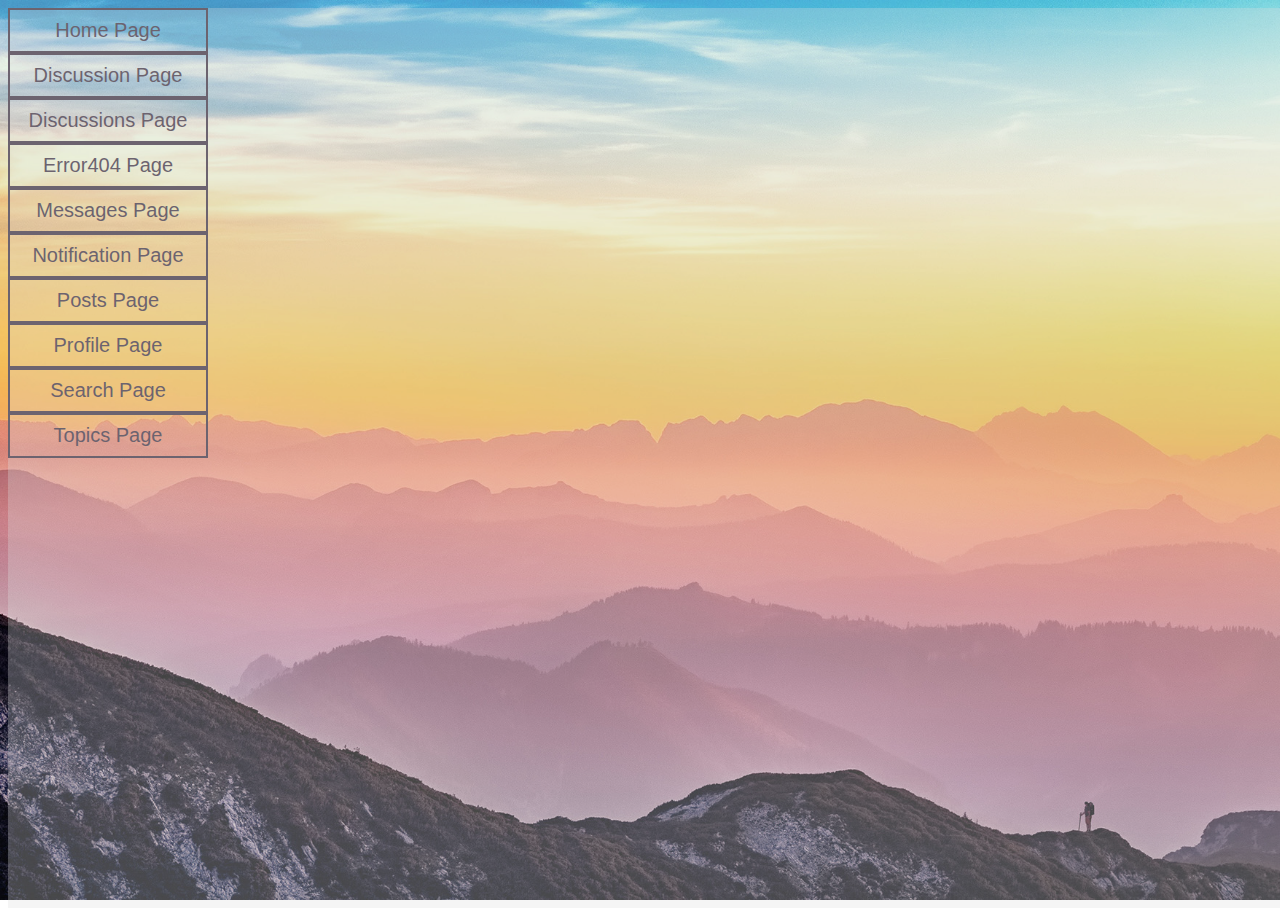
<file: index.html>
<!DOCTYPE html>
<html>
<head>
	<meta charset="UTF-8">
	<meta name="viewport" content="width=device-width, initial-scale=1, shrink-to-fit=no">
	<title>Catalog</title>
	<link href="https://fonts.googleapis.com/css?family=Raleway" rel="stylesheet">
	<link rel="stylesheet" href="https://maxcdn.bootstrapcdn.com/bootstrap/4.0.0-beta.2/css/bootstrap.min.css" integrity="sha384-PsH8R72JQ3SOdhVi3uxftmaW6Vc51MKb0q5P2rRUpPvrszuE4W1povHYgTpBfshb" crossorigin="anonymous">
	<link rel="stylesheet" href="css/style.css">
</head>
<body class="py-sm-0 py-5">
	<div class="overlay"></div>
	<div class="container h-100">
		<div class="row text-center h-100">
			<div class="col m-auto">
				<div class="row">
					<div class="col-md-4 col-sm-12 mb-3">
						<a href="home/index.html" target="_blank">
							<button class="btn">Home Page</button>
						</a>
					</div>
					<div class="col-md-4 col-sm-6 mb-md-3 mb-3">
						<a href="home/pages/discussion/index.html" target="_blank">
							<button class="btn">Discussion Page</button>
						</a>
					</div>
					<div class="col-md-4 col-sm-6 mb-md-3 mb-3">
						<a href="home/pages/discussions/index.html" target="_blank">
							<button class="btn">Discussions Page</button>
						</a>
					</div>
					<div class="col-md-4 col-sm-6 mb-md-3 mb-3">
						<a href="home/pages/error404/index.html" target="_blank">
							<button class="btn">Error404 Page</button>
						</a>
					</div>
					<div class="col-md-4 col-sm-6 mb-md-3 mb-3">
						<a href="home/pages/messages/index.html" target="_blank">
							<button class="btn">Messages Page</button>
						</a>
					</div>
					<div class="col-md-4 col-sm-6 mb-md-3 mb-3">
						<a href="home/pages/notification/index.html" target="_blank">
							<button class="btn">Notification Page</button>
						</a>
					</div>
					<div class="col-md-4 col-sm-6 mb-md-3 mb-3">
						<a href="home/pages/posts/index.html" target="_blank">
							<button class="btn">Posts Page</button>
						</a>
					</div>
					<div class="col-md-4 col-sm-6 mb-md-3 mb-3">
						<a href="home/pages/profile/index.html" target="_blank">
							<button class="btn">Profile Page</button>
						</a>
					</div>
					<div class="col-md-4 col-sm-6 mb-3">
						<a href="home/pages/search/index.html" target="_blank">
							<button class="btn">Search Page</button>
						</a>
					</div>
					<div class="col-md-4 col-sm-6 m-auto">
						<a href="home/pages/topics/index.html" target="_blank">
							<button class="btn">Topics Page</button>
						</a>
					</div>
				</div>
			</div>
		</div>
	</div>
	<script src="https://code.jquery.com/jquery-3.2.1.slim.min.js" integrity="sha384-KJ3o2DKtIkvYIK3UENzmM7KCkRr/rE9/Qpg6aAZGJwFDMVNA/GpGFF93hXpG5KkN" crossorigin="anonymous"></script>
	<script src="https://cdnjs.cloudflare.com/ajax/libs/popper.js/1.12.3/umd/popper.min.js" integrity="sha384-vFJXuSJphROIrBnz7yo7oB41mKfc8JzQZiCq4NCceLEaO4IHwicKwpJf9c9IpFgh" crossorigin="anonymous"></script>
	<script src="https://maxcdn.bootstrapcdn.com/bootstrap/4.0.0-beta.2/js/bootstrap.min.js" integrity="sha384-alpBpkh1PFOepccYVYDB4do5UnbKysX5WZXm3XxPqe5iKTfUKjNkCk9SaVuEZflJ" crossorigin="anonymous"></script>
</body>
</html>
</file>
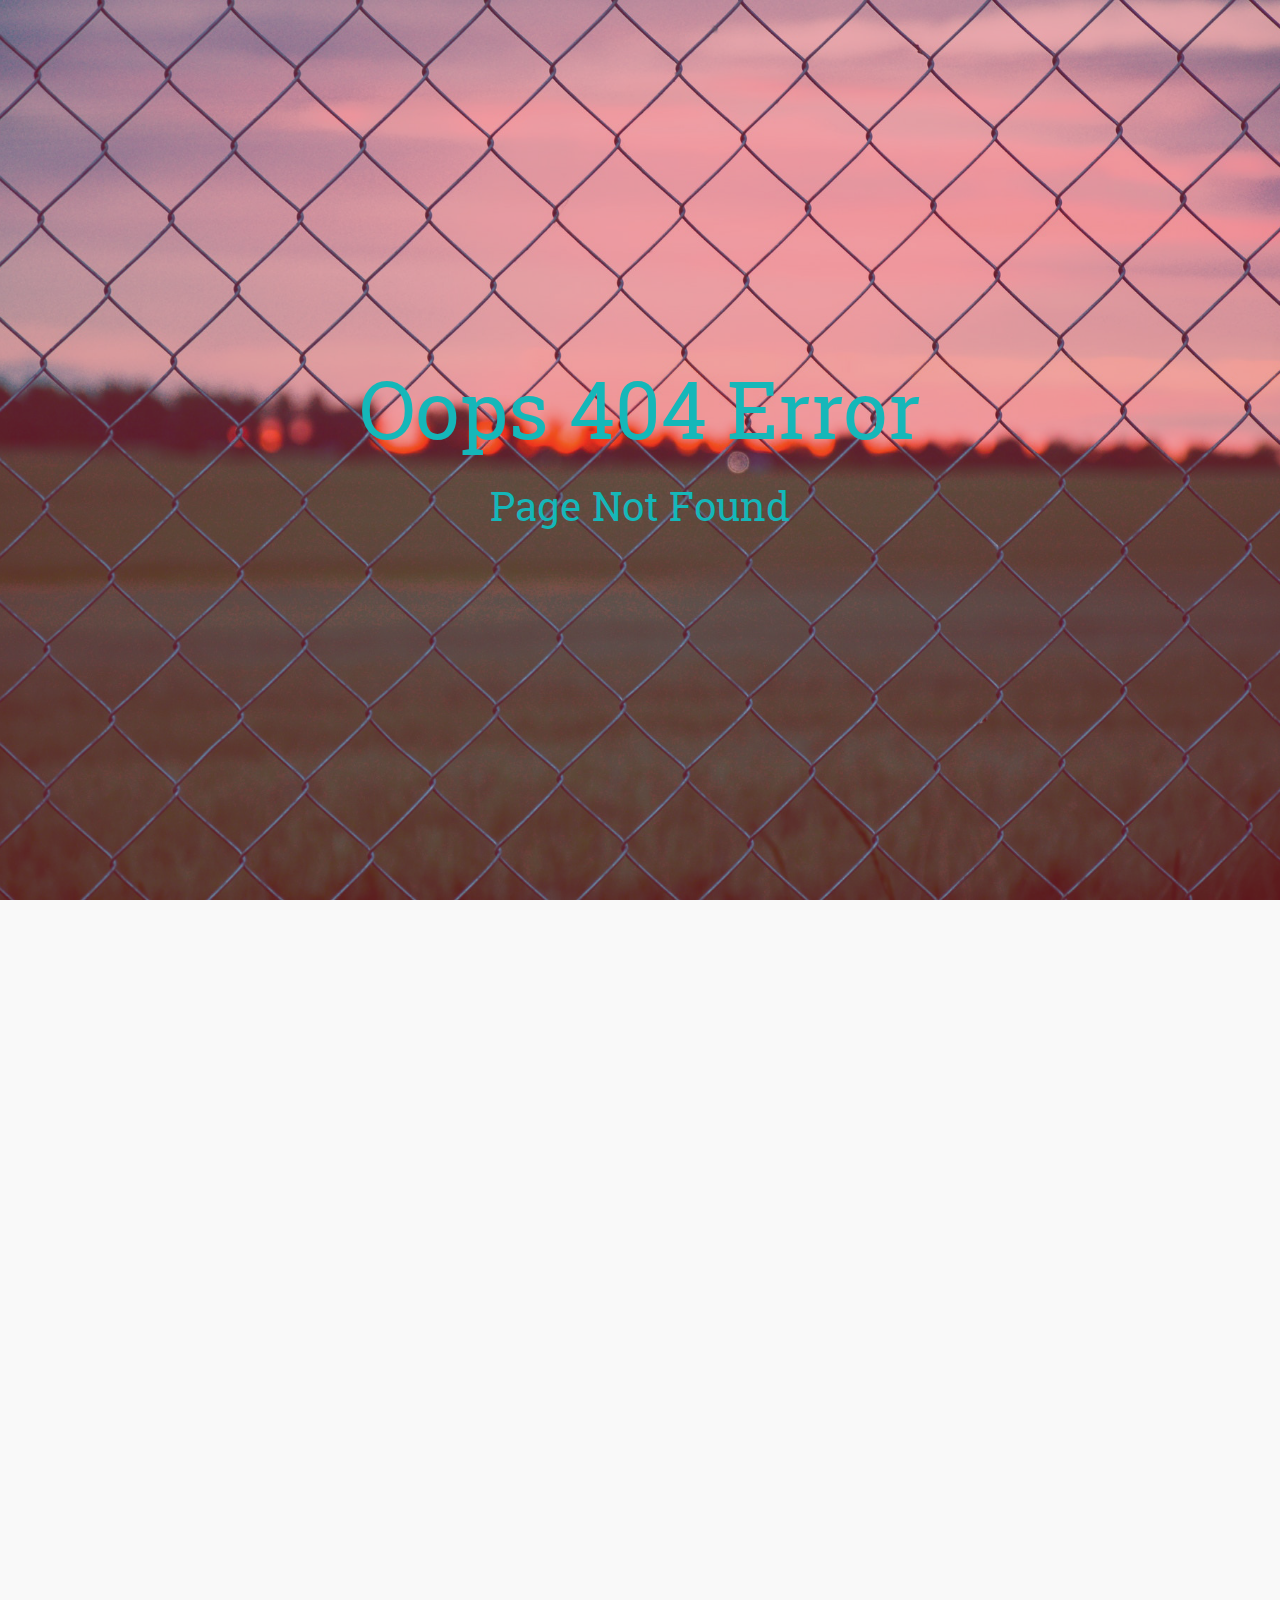
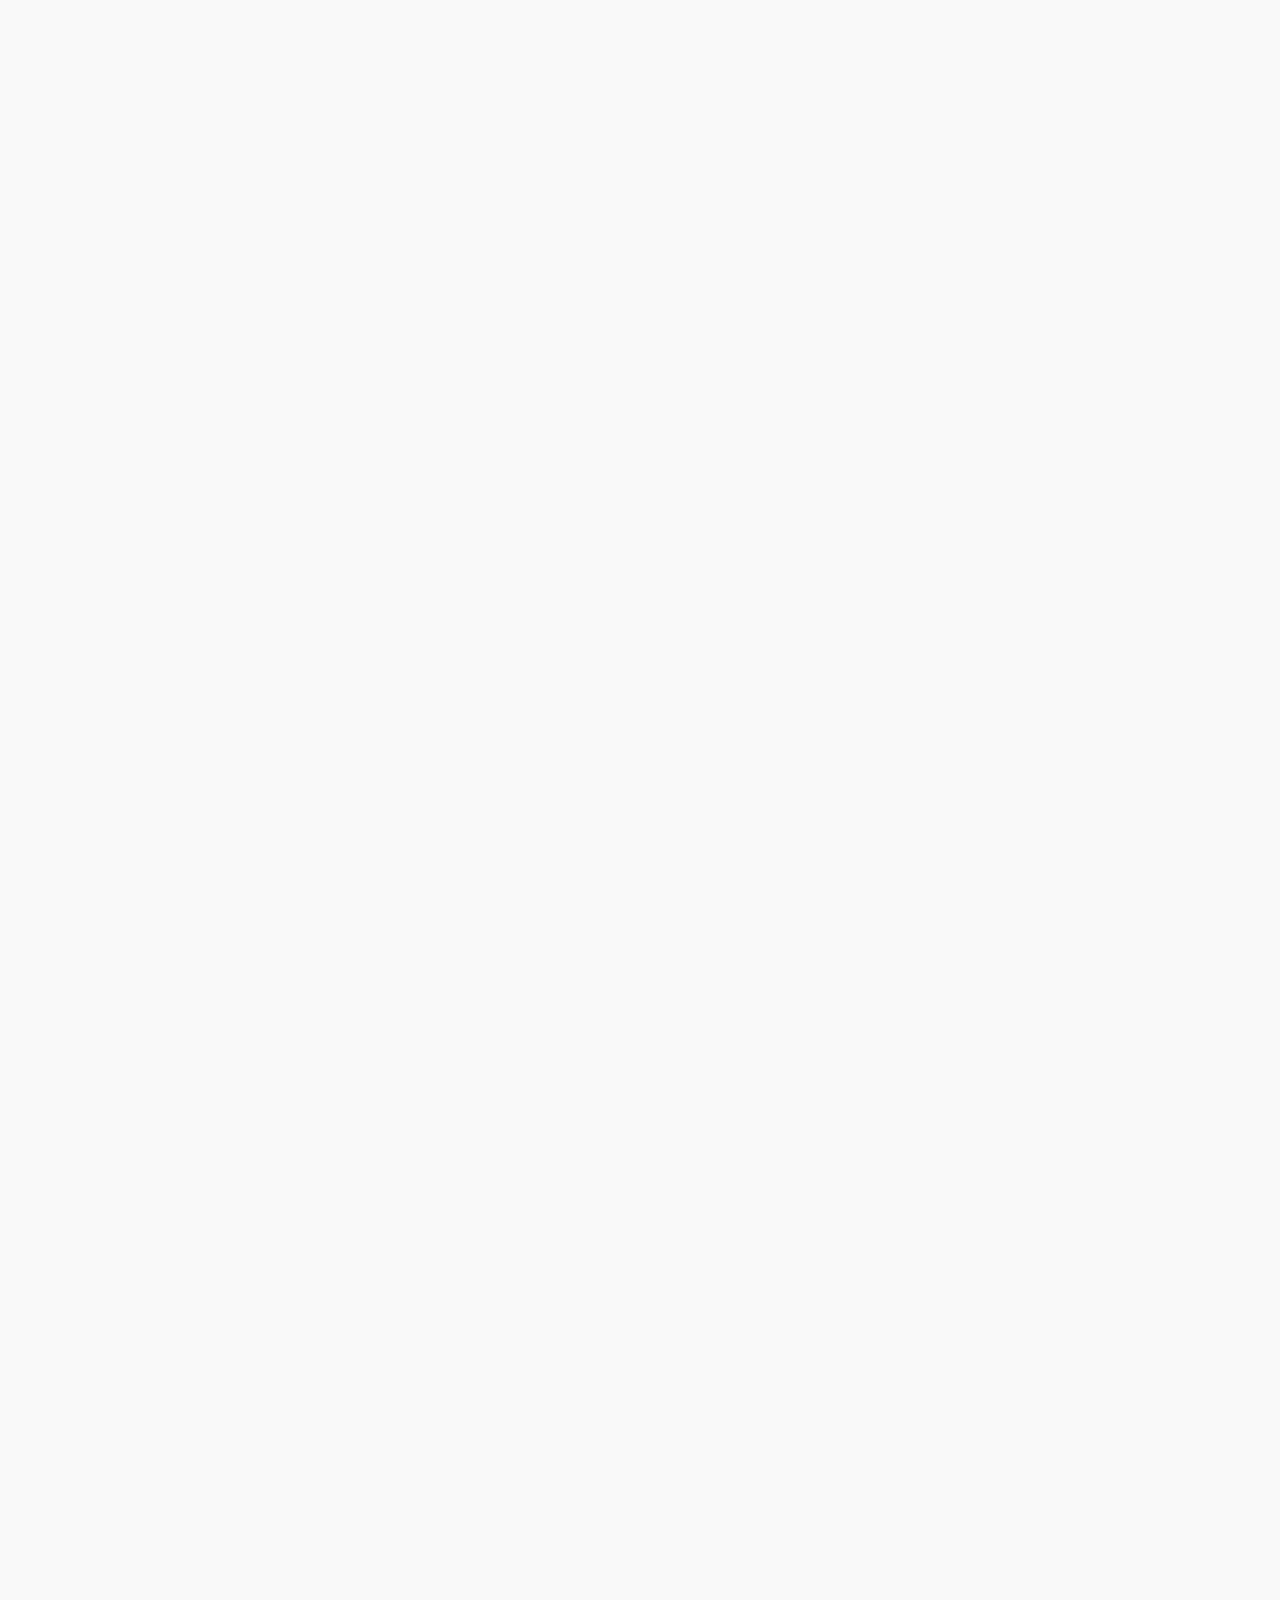
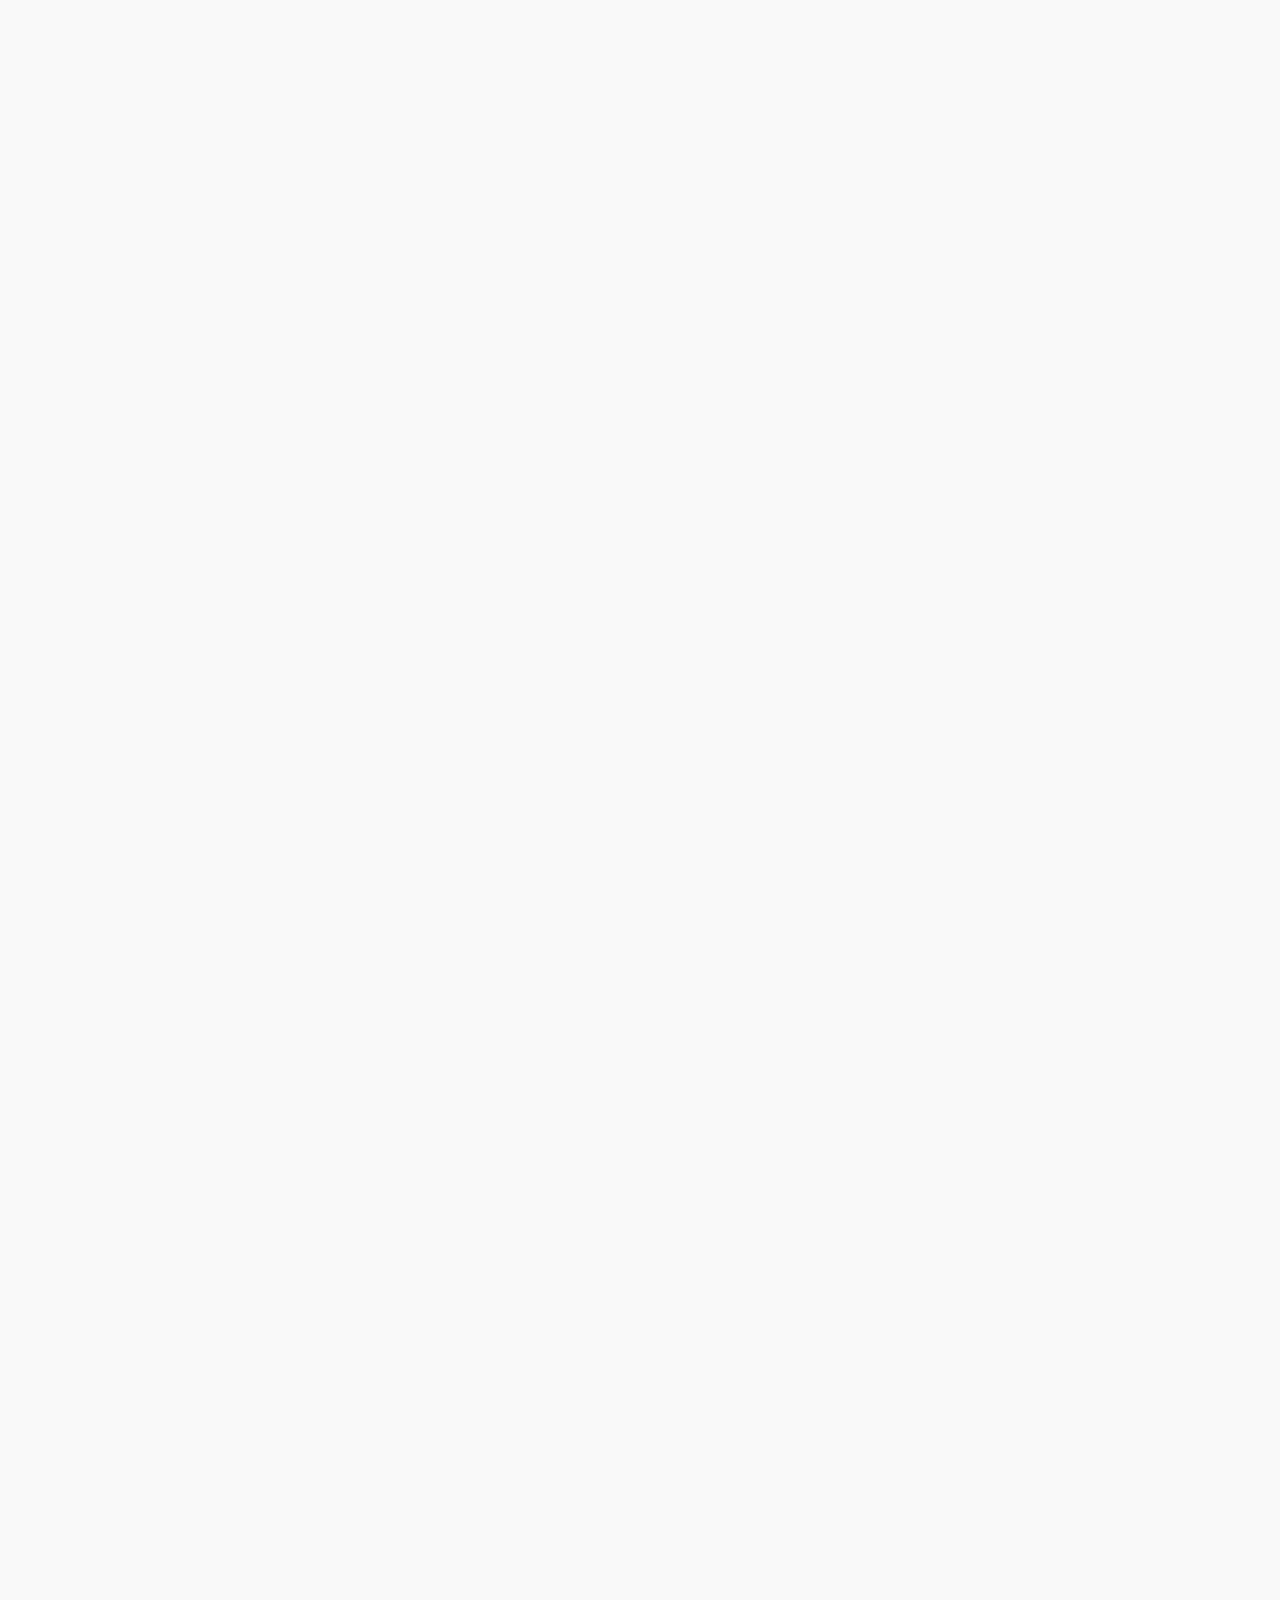
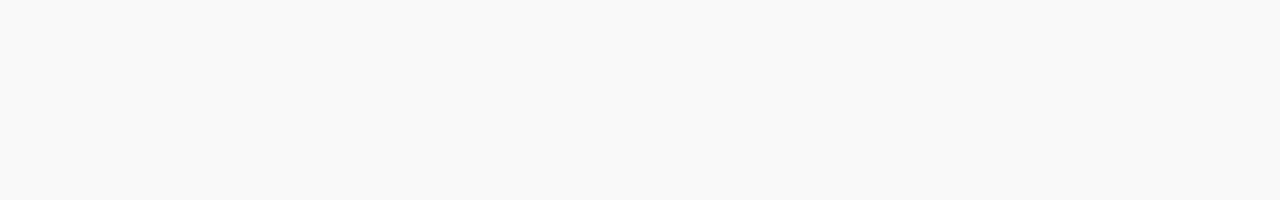
<file: home/pages/error404/index.html>
<!-- Version 1.3  Start 1-10-2017-->

<!DOCTYPE html>
<html lang="en" xmlns="http://www.w3.org/1999/html">
<head>
	<!-- Required meta tags -->
	<meta charset="utf-8">
	<meta name="viewport" content="width=device-width, initial-scale=1, shrink-to-fit=no">
	<title>Error 404</title>
	<link rel="stylesheet" href="../../css/bootstrap-reboot.min.css">
	<link rel="stylesheet" href="../../css/bootstrap-grid.min.css">
	<link rel="stylesheet" href="../../css/bootstrap.min.css">
	<link rel="stylesheet" href="../../css/font-awesome.min.css">
	<link rel="stylesheet" href="../../css/style.css">
</head>
<body>

	<section class="error404">
		<div class="card-img-overlay">
			<div class="row h-100">
				<div class="col m-auto text-center">
					<h1>Oops 404 Error</h1>
					<h2>Page Not Found</h2>
				</div>
			</div>
		</div>
	</section>

	<!-- Start Script -->
	<script src="../../js/jquery-3.2.1.js"></script>
	<script src="../../js/jquery-ui.min.js"></script>
	<script src="../../js/jquery.sticky.js"></script>
	<script src="https://cdnjs.cloudflare.com/ajax/libs/popper.js/1.12.3/umd/popper.min.js"></script>
	<script src="../../js/bootstrap.js"></script>
	<script src="../../js/plugins.js"></script>
	<!-- End Script -->
</body>
</html>
</file>
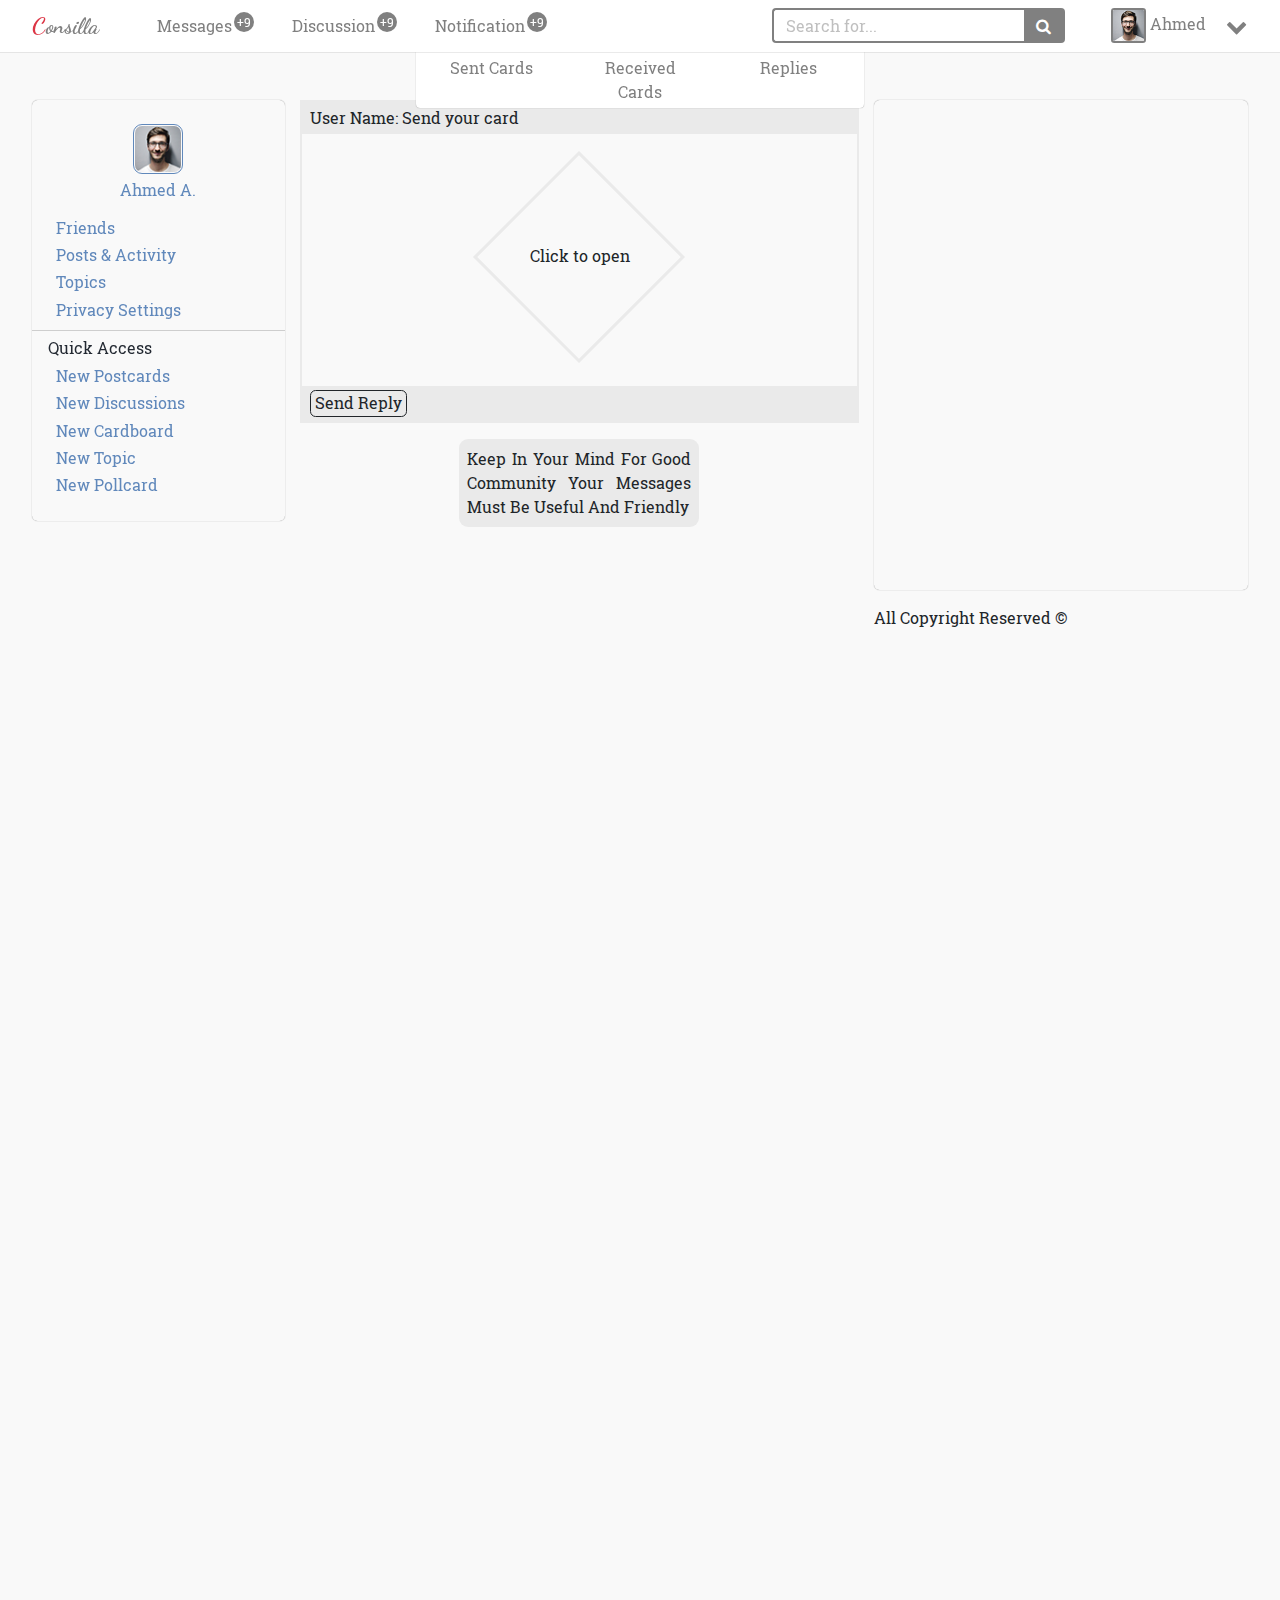
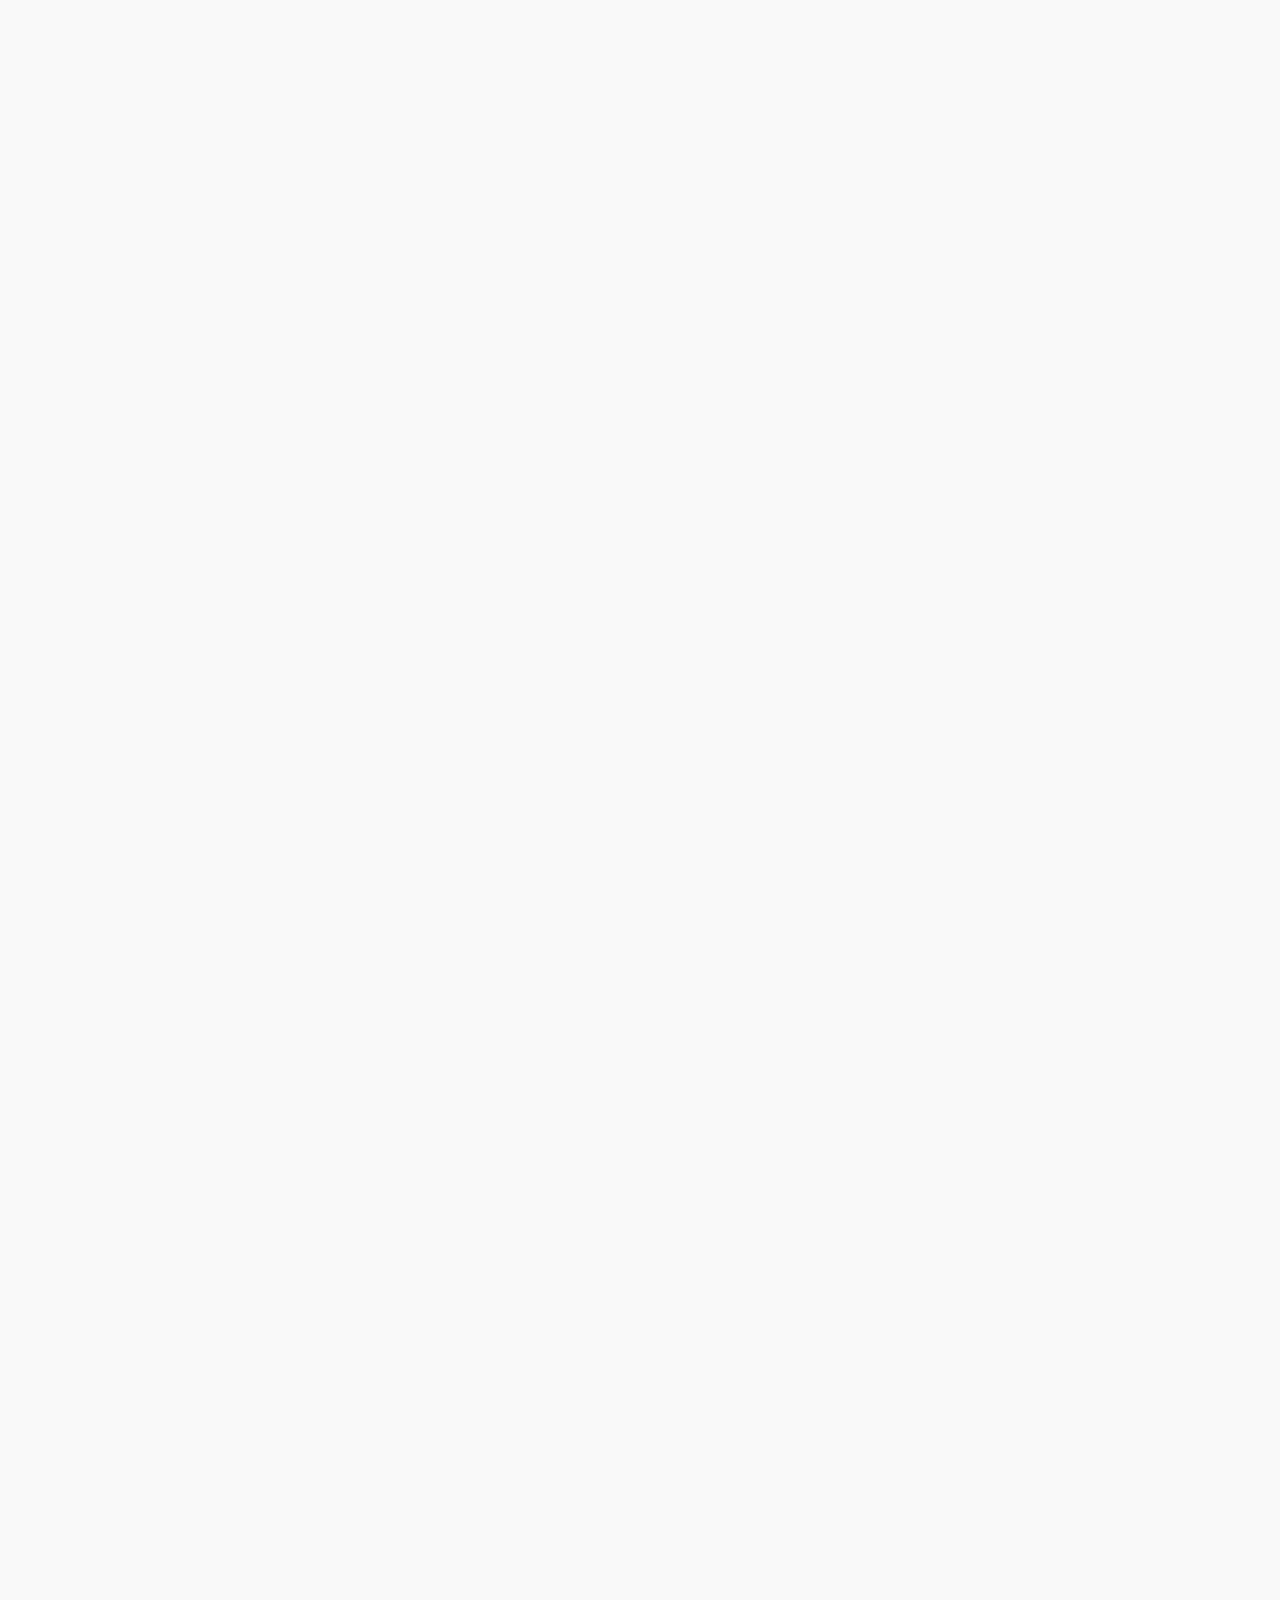
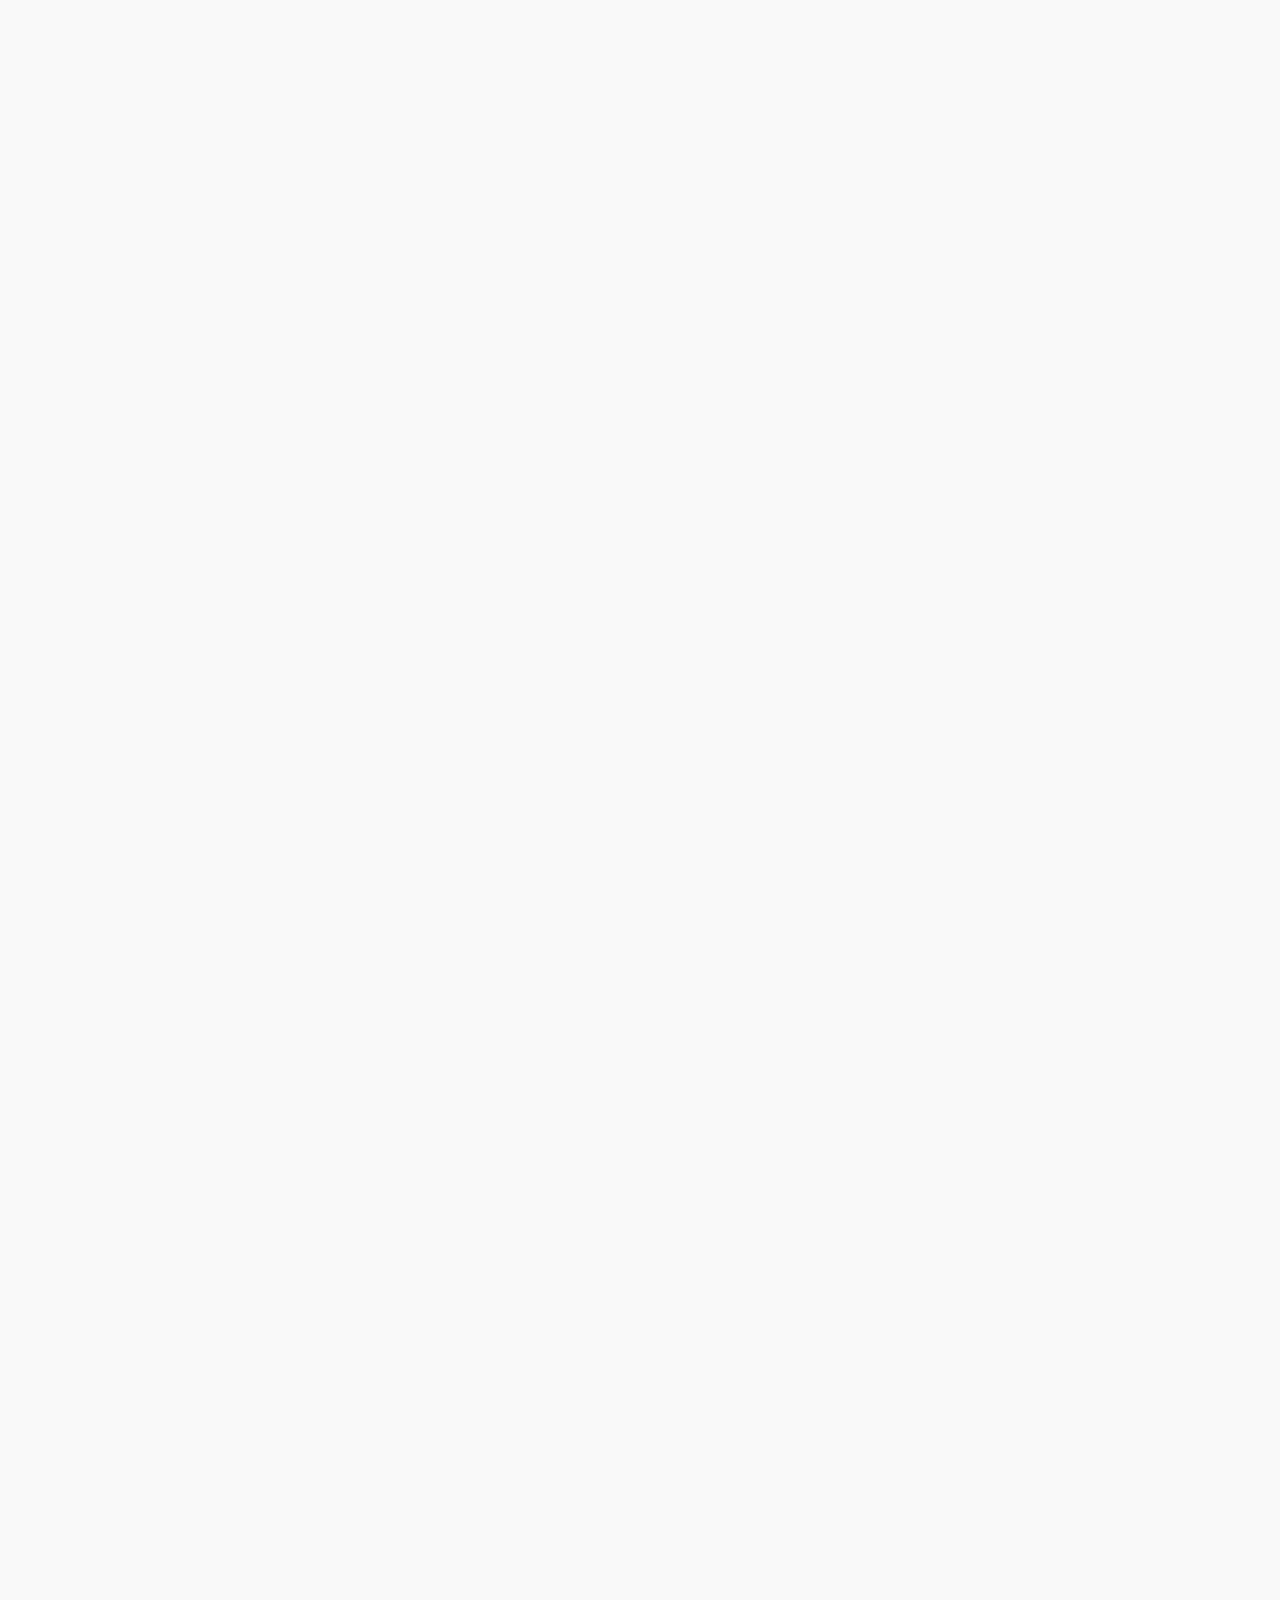
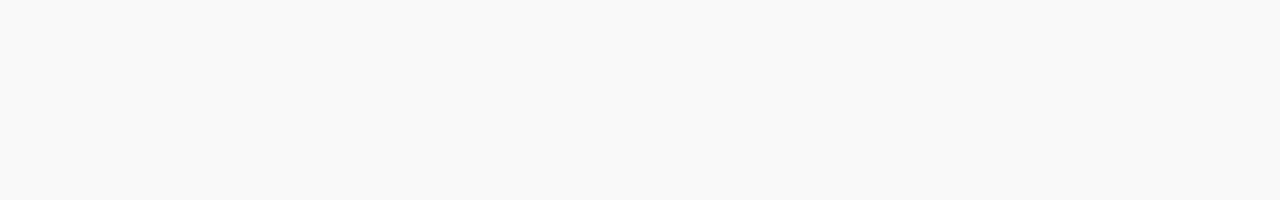
<file: home/pages/messages/index.html>
<!-- Version 1.3  Start 1-10-2017-->

<!DOCTYPE html>
<html lang="en" xmlns="http://www.w3.org/1999/html">
<head>
	<!-- Required meta tags -->
	<meta charset="utf-8">
	<meta name="viewport" content="width=device-width, initial-scale=1, shrink-to-fit=no">
	<title>Messages Page</title>
	<link rel="stylesheet" href="../../css/bootstrap-reboot.min.css">
	<link rel="stylesheet" href="../../css/bootstrap-grid.min.css">
	<link rel="stylesheet" href="../../css/bootstrap.min.css">
	<link rel="stylesheet" href="../../css/font-awesome.min.css">
	<link rel="stylesheet" href="../../css/style.css">
</head>
<body class="messages-page">

	<!-- Start Nav-bar -->

	<div class="sticky-top">
		<nav class="nav d-none d-sm-none d-md-none d-lg-block d-xl-block py-2">
			<div class="container">
				<div class="row">
					<div class="col-1 my-auto px-0">
						<div class="logo">
							<a href="index.html">
							<span>
								<span>C</span>onsilla
							</span>
							</a>
						</div>
					</div>
					<div class="col-5 col-45 my-auto pr-5">
						<div class="btns">
							<a href="#">
								<button class="btn">Messages<sup>+9</sup></button>
							</a>
							<a href="#">
								<button class="btn">Discussion<sup>+9</sup></button>
							</a>
							<a href="#">
								<button class="btn">Notification<sup>+9</sup></button>
							</a>
						</div>
					</div>
					<div class="col-4 col-30 my-auto px-0 pl-5">
						<div class="search">
							<div class="input-group">
								<input type="search" class="form-control" placeholder="Search for..." aria-label="Search ...">
								<span class="input-group-btn">
								<a href="#">
									<button class="btn btn-secondary py-0" type="button">
										<i class="fa fa-search"></i>
									</button>
								</a>
							</span>
							</div>
						</div>
					</div>
					<div class="col-2 col-15 my-auto px-0 text-right">
						<div class="per">
							<div class="user-short d-inline-block">
								<a href="#">
									<img class="img-fluid" src="../../img/profile.jpeg">
									<span>Ahmed</span>
								</a>
							</div>
							<div class="dropdown d-inline-block">
								<button class="btn pl-0 py-0" type="button" id="dropdownMenuButtonO" data-toggle="dropdown" aria-haspopup="true" aria-expanded="false">
									<i class="fa fa-chevron-down fa-lg"></i>
								</button>
								<div class="dropdown-menu dropdown-menu-right" aria-labelledby="dropdownMenuButton">
									<a class="dropdown-item" href="#">Action</a>
									<a class="dropdown-item" href="#">Another action</a>
									<a class="dropdown-item" href="#">Something else</a>
								</div>
							</div>
						</div>
					</div>
				</div>
			</div>
		</nav>
		<nav class="nav d-none d-sm-block d-md-block d-lg-none d-xl-none py-2">
			<div class="container">
				<div class="row">
					<div class="col-1 my-auto px-0">
						<div class="logo">
							<a href="index.html">
								<span>C</span>
							</a>
						</div>
					</div>
					<div class="col-5 col-45 my-auto">
						<div class="btns">
							<a href="#">
								<button class="btn"><i class="fa fa-envelope-o"></i><sup>+9</sup></button>
							</a>
							<a href="#">
								<button class="btn"><i class="fa fa-commenting-o"></i><sup>+9</sup></button>
							</a>
							<a href="#">
								<button class="btn"><i class="fa fa-bell-o"></i><sup>+9</sup></button>
							</a>
						</div>
					</div>
					<div class="col-4 col-30 my-auto">
						<div class="search">
							<div class="input-group">
								<input type="search" class="form-control" placeholder="Search for..." aria-label="Search ...">
								<span class="input-group-btn">
								<a href="#">
									<button class="btn py-0" type="button">
										<i class="fa fa-search"></i>
									</button>
								</a>
							</span>
							</div>
						</div>
					</div>
					<div class="col-2 col-15 my-auto px-0 text-right">
						<div class="per">
							<div class="user-short d-inline-block">
								<a href="#">
									<img class="img-fluid" src="../../img/profile.jpeg">
								</a>
							</div>
							<div class="dropdown d-inline-block">
								<button class="btn pl-0 py-0" type="button" id="dropdownMenuButtonT" data-toggle="dropdown" aria-haspopup="true" aria-expanded="false">
									<i class="fa fa-chevron-down"></i>
								</button>
								<div class="dropdown-menu dropdown-menu-right" aria-labelledby="dropdownMenuButton">
									<a class="dropdown-item" href="#">Action</a>
									<a class="dropdown-item" href="#">Another action</a>
									<a class="dropdown-item" href="#">Something else</a>
								</div>
							</div>
						</div>
					</div>
				</div>
			</div>
		</nav>
		<nav class="nav d-block d-sm-none d-md-none d-lg-none d-xl-none py-2">
			<div class="container">
				<div class="row upper">
					<div class="col-1 my-auto px-0">
						<div class="logo">
							<a href="index.html">
							<span>
								<span>C</span>onsilla
							</span>
							</a>
						</div>
					</div>
					<div class="col-5 col-45 my-auto">
						<div class="btns">
							<a href="#">
								<button class="btn"><i class="fa fa-envelope-o"></i><sup>+9</sup></button>
							</a>
							<a href="#">
								<button class="btn"><i class="fa fa-commenting-o"></i><sup>+9</sup></button>
							</a>
							<a href="#">
								<button class="btn"><i class="fa fa-bell-o"></i><sup>+9</sup></button>
							</a>
						</div>
					</div>
				</div>
				<div class="row">
					<div class="col-4 col-30 my-auto">
						<div class="search">
							<div class="input-group">
								<input type="search" class="form-control" placeholder="Search for..." aria-label="Search ...">
								<span class="input-group-btn">
								<a href="#">
									<button class="btn py-0" type="button">
										<i class="fa fa-search"></i>
									</button>
								</a>
							</span>
							</div>
						</div>
					</div>
					<div class="col-2 col-15 my-auto px-0 text-right">
						<div class="per">
							<div class="user-short d-inline-block">
								<a href="#">
									<img class="img-fluid" src="../../img/profile.jpeg">
								</a>
							</div>
							<div class="dropdown d-inline-block">
								<button class="btn pl-0 py-0" type="button" id="dropdownMenuButton" data-toggle="dropdown" aria-haspopup="true" aria-expanded="false">
									<i class="fa fa-chevron-down"></i>
								</button>
								<div class="dropdown-menu dropdown-menu-right" aria-labelledby="dropdownMenuButton">
									<a class="dropdown-item" href="#">Action</a>
									<a class="dropdown-item" href="#">Another action</a>
									<a class="dropdown-item" href="#">Something else</a>
								</div>
							</div>
						</div>
					</div>
				</div>
			</div>
		</nav>
	</div>

	<!-- End Nav-bar -->

	<!-- Start Website Body -->
	<div class="option-fix">
		<div class="discussion-option py-1">
			<div class="m-auto px-3">
				<div class="row text-center">
					<div class="col">
						<a href="#">Sent Cards</a>
					</div>
					<div class="col">
						<a href="#">Received Cards</a>
					</div>
					<div class="col">
						<a href="#">Replies</a>
					</div>
				</div>
			</div>
		</div>
	</div>
	<div class="container px-0">
		<section class="web-body">
			<div class="row m-auto py-3">
				<div class="flex-20 col-md-2 pl-0">
					<div class="sticky topic py-4">
						<!-- Topic Column -->
						<div class="user-section text-center">
							<!-- User Section -->
							<a href="../profile/index.html" class="user-short d-inline-block text-center">
								<img class="d-block" src="../../img/profile.jpeg">
								<span class="d-block mt-1">Ahmed A.</span>
							</a>
							<div class="your-topic pt-2 pb-2 px-3 text-left">
								<!-- Your Topic -->
								<div class="quick-access pl-2">
									<div><a href="#">Friends</a></div>
									<div><a href="#">Posts & Activity</a></div>
									<div><a href="#">Topics</a></div>
									<div><a href="#">Privacy Settings</a></div>
								</div>
							</div>
						</div>

						<div class="quick-access pt-2 px-3">
							<!-- Hot Topic -->
							<h6>Quick Access</h6>
							<div class="trend-topic pl-2">
								<div><a href="#">New Postcards</a></div>
								<div><a href="#">New Discussions</a></div>
								<div><a href="#">New Cardboard</a></div>
								<div><a href="#">New Topic</a></div>
								<div><a href="#">New Pollcard</a></div>
							</div>
						</div>
					</div>
				</div>
				<div class="flex-50 col-md-7 px-0 text-center">
					<div class="post-card">
						<div class="sender-name px-2 py-1 text-left">
							<span>User Name: </span>
							<span>Send your card</span>
						</div>
						<div class="message-content my-5 text-center">
							<div id="messagesToggle">
								<span>Click to open</span>
							</div>
						</div>
						<div class="send-message-reply px-2 py-1 text-left">
							<span class="message-reply">Send Reply</span>
						</div>
					</div>
					<div class="post-card post-card-hidden">
						<div class="sender-name px-2 py-1 text-left">
							<span>User Name: </span>
							<span>Send your card</span>
						</div>
						<div class="message-content my-3 mx-3 text-left">
							<span class="d-block w-50 float-left pr-3">Lorem ipsum dolor sit amet, consectetur adipiscing elit. Nullam id convallis tellus.
							   Aenean dictum sapien vitae aliquet gravida. Suspendisse in leo odio. Fusce est libero,
							   sagittis et venenatis vitae, fringilla sit amet orci. Fusce pretium hendrerit purus quis
							   accumsan. Nam ultricies bibendum ligula non fringilla.</span>
							<img class="d-block w-50 float-right" src="../../img/200x200.png">
							<div class="clearfix"></div>
						</div>
						<div class="send-message-reply px-2 py-1 text-left">
							<span class="message-reply">Send Reply</span>
						</div>
					</div>
					<div class="post-card post-reply-hidden post-card-reply">
						<div class="sender-name px-2 py-1 text-left">
							<span>Type Your Reply</span>
						</div>
						<div class="message-content my-2 mx-3">
							<div>
								<div>
									<span>To: </span>
									<input title="user name" placeholder="User Name">
								</div>
								<textarea title="Message Content" placeholder="Your Message Content"></textarea>
								<div>
									<button class="btn">Send As You</button>
									<button class="btn">Send As Anonymous</button>
								</div>
							</div>
						</div>
					</div>
					<div class="attention">
						Keep In Your Mind For Good Community Your Messages Must Be Useful And Friendly
					</div>
				</div>
				<div class="flex-30 col-md-3 pr-0">
					<div class="sticky">
						<!-- Right Column Messages & Footer -->
						<div class="right-box">

						</div>
						<div class="footer">
							All Copyright
							Reserved <span>&copy;</span>
						</div>
					</div>
				</div>
			</div>
		</section>
	</div>

	<!-- End Website Body -->

	<!-- Start Script -->
	<script src="../../js/jquery-3.2.1.js"></script>
	<script src="../../js/jquery-ui.min.js"></script>
	<script src="../../js/jquery.sticky.js"></script>
	<script src="https://cdnjs.cloudflare.com/ajax/libs/popper.js/1.12.3/umd/popper.min.js"></script>
	<script src="../../js/bootstrap.js"></script>
	<script src="../../js/plugins.js"></script>
	<!-- End Script -->
</body>
</html>
</file>
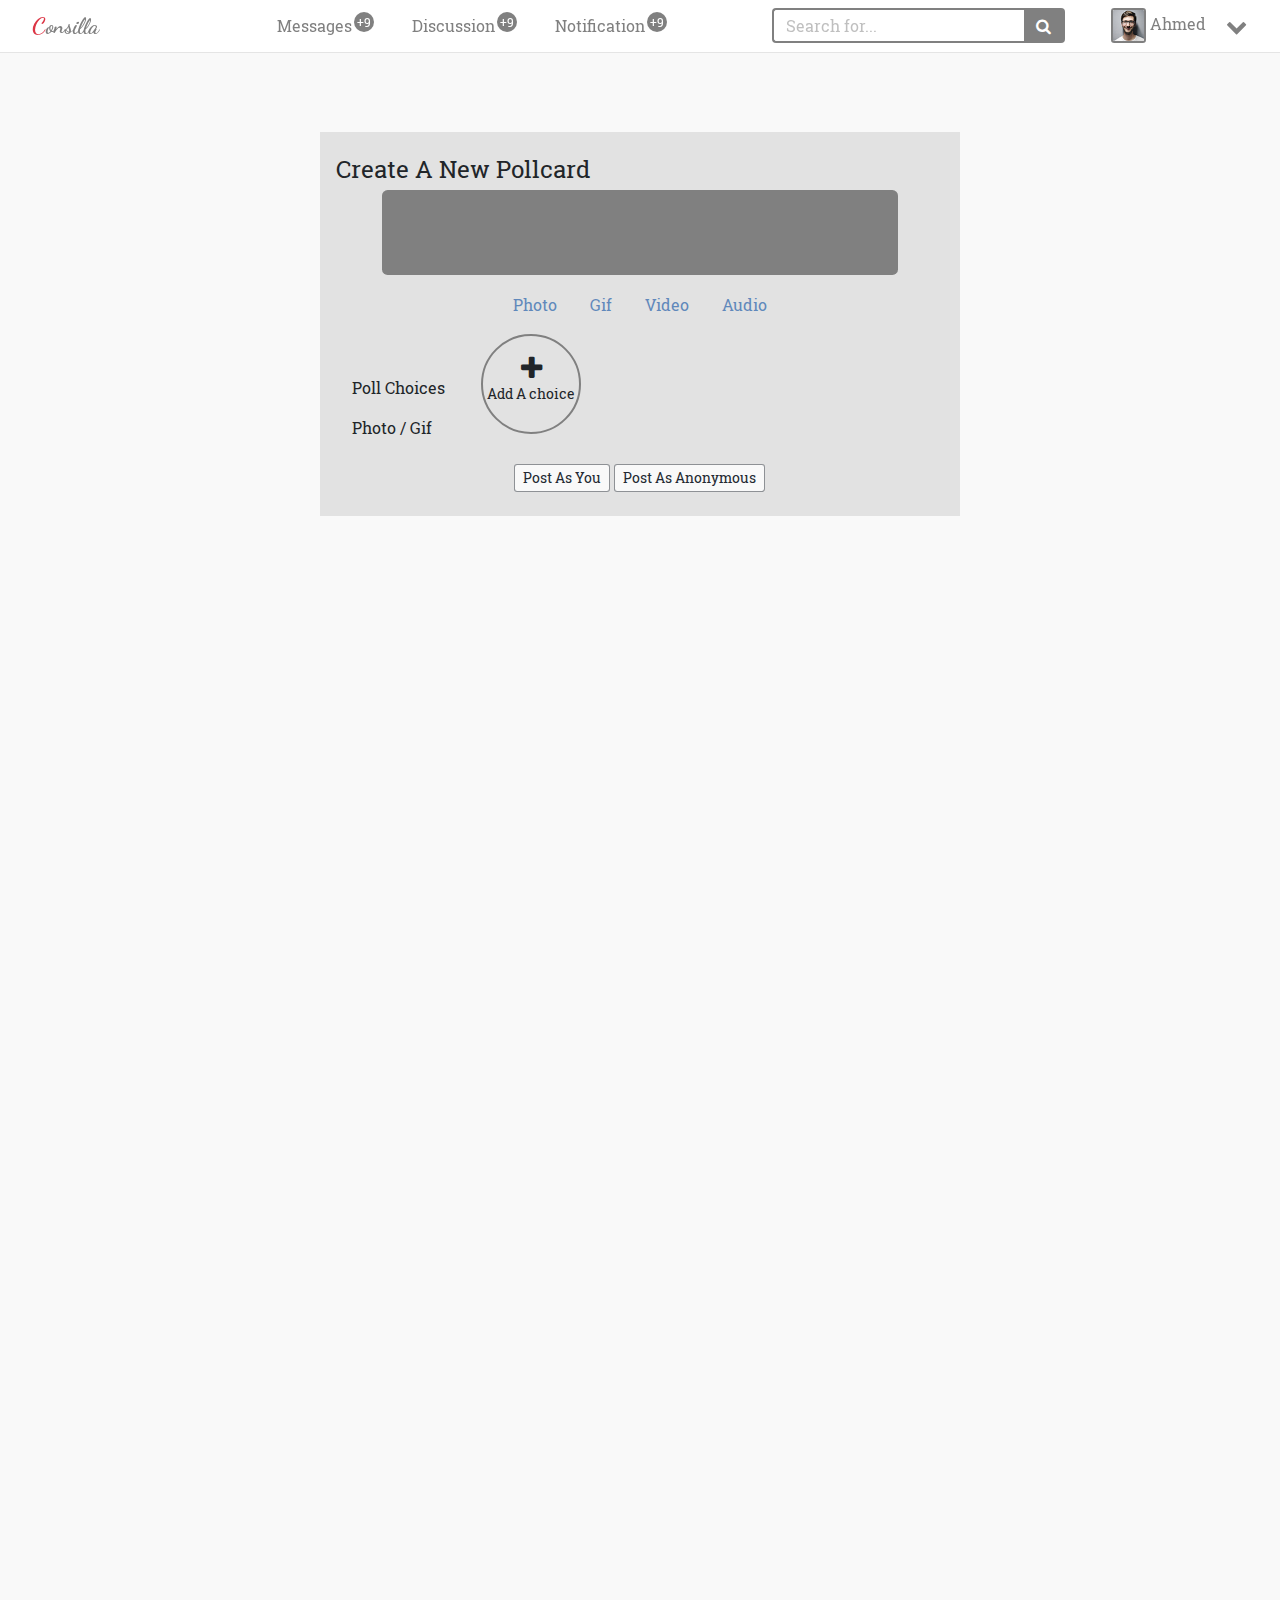
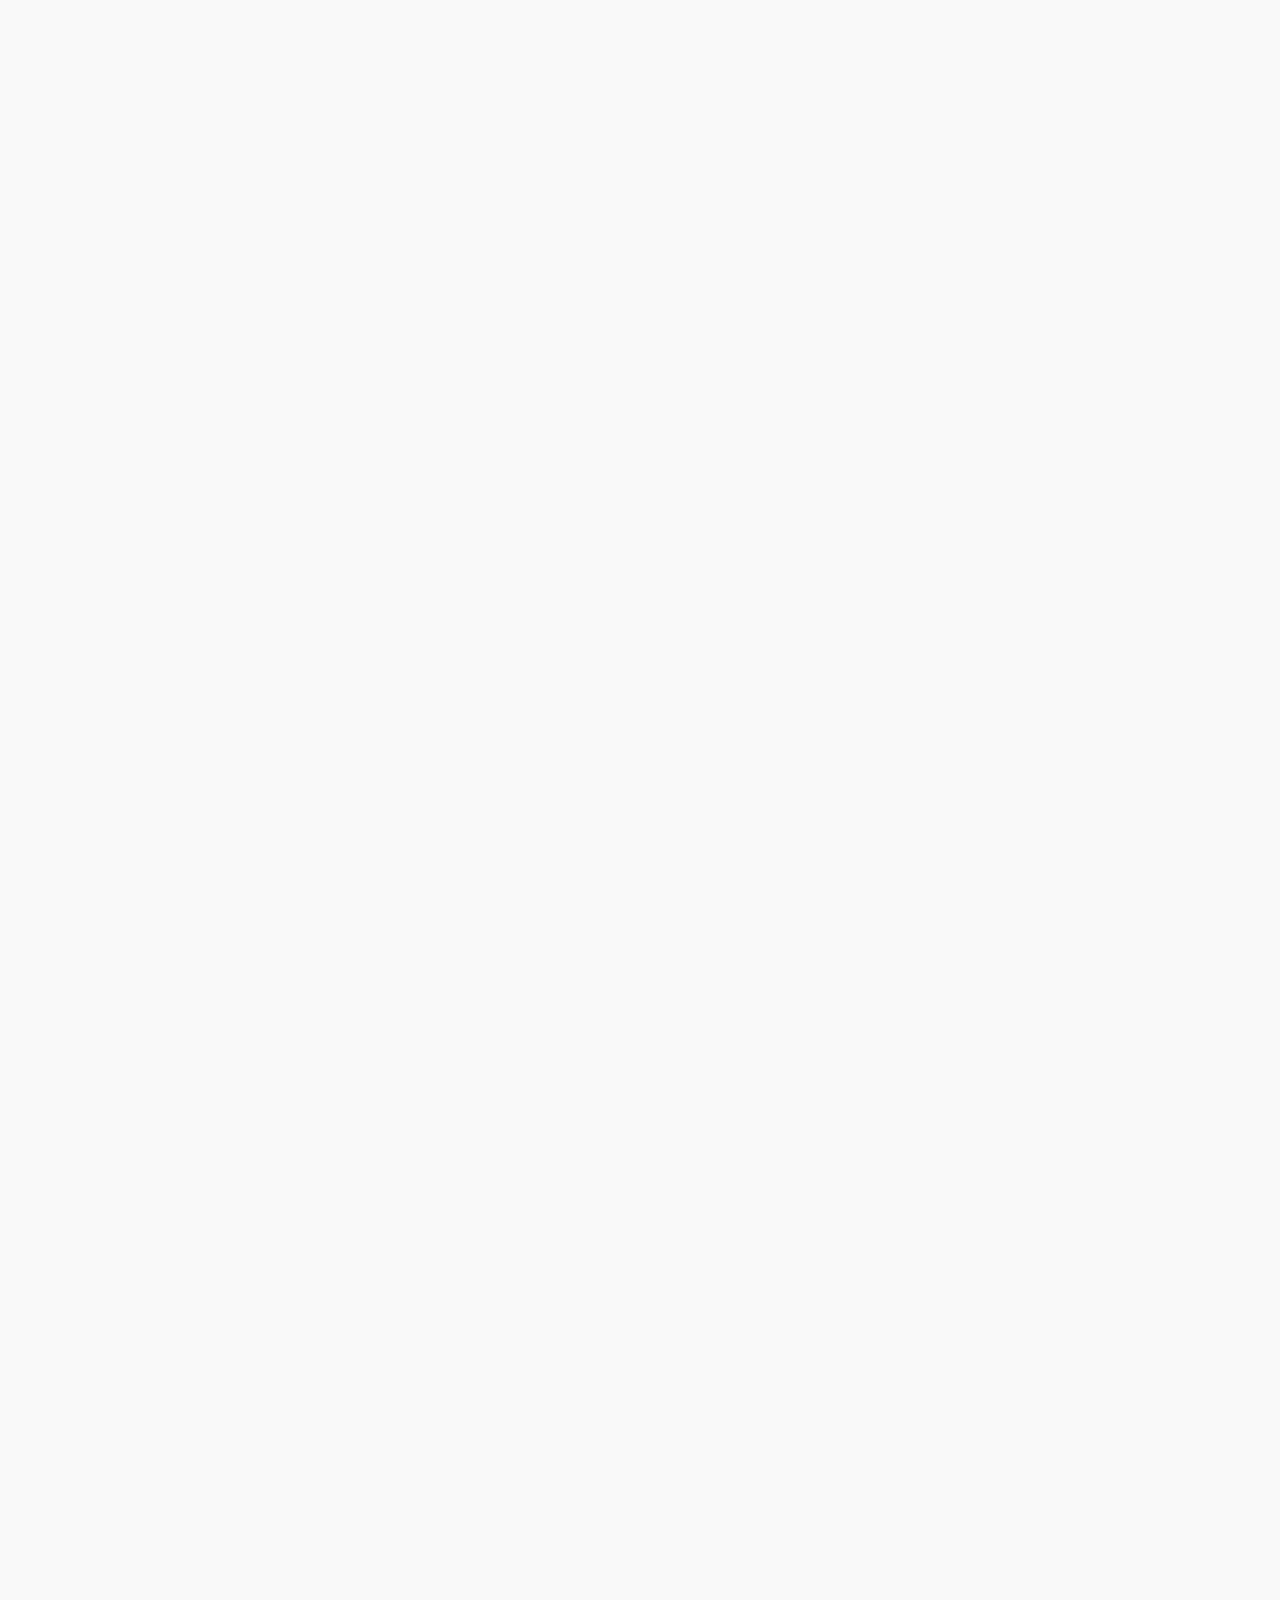
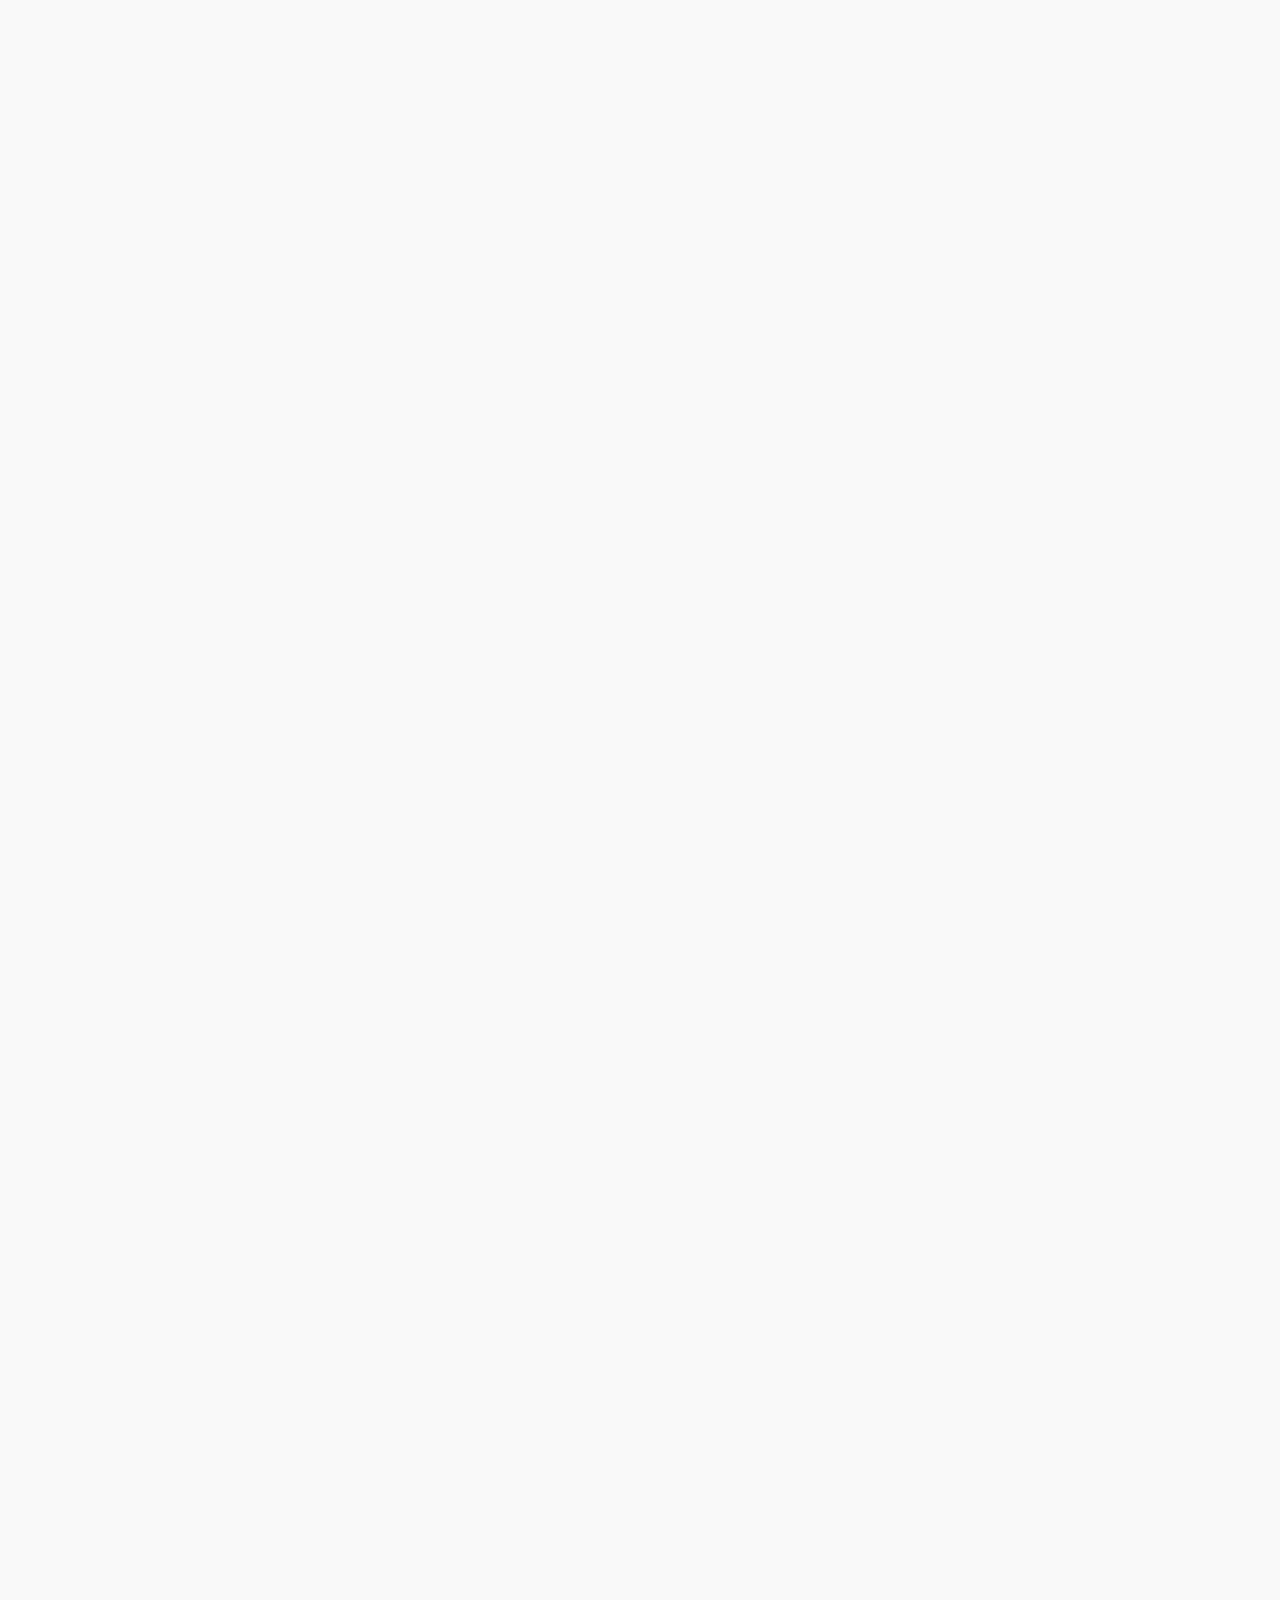
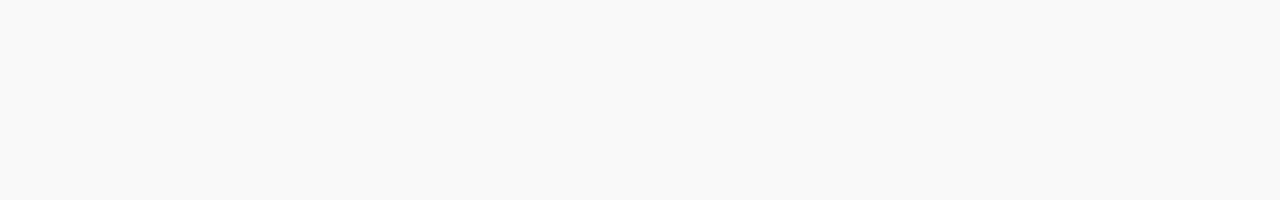
<file: home/pages/poll/index.html>
<!-- Version 1.3  Start 1-10-2017-->

<!DOCTYPE html>
<html lang="en" xmlns="http://www.w3.org/1999/html">
<head>
	<!-- Required meta tags -->
	<meta charset="utf-8">
	<meta name="viewport" content="width=device-width, initial-scale=1, shrink-to-fit=no">
	<title>Consilla</title>
	<link rel="stylesheet" href="../../css/bootstrap-reboot.min.css">
	<link rel="stylesheet" href="../../css/bootstrap-grid.min.css">
	<link rel="stylesheet" href="../../css/bootstrap.min.css">
	<link rel="stylesheet" href="../../css/font-awesome.min.css">
	<link rel="stylesheet" href="../../css/style.css">
</head>
<body>

	<!-- Start Nav-bar -->

	<div class="sticky-top">
		<nav class="nav d-none d-sm-none d-md-none d-lg-block d-xl-block py-2">
			<div class="container">
				<div class="row">
					<div class="col-1 my-auto px-0">
						<div class="logo">
							<a href="index.html">
							<span>
								<span>C</span>onsilla
							</span>
							</a>
						</div>
					</div>
					<div class="col-5 col-45 my-auto pr-5">
						<div class="btns text-right">
							<a href="#">
								<button class="btn">Messages<sup>+9</sup></button>
							</a>
							<a href="#">
								<button class="btn">Discussion<sup>+9</sup></button>
							</a>
							<a href="#">
								<button class="btn">Notification<sup>+9</sup></button>
							</a>
						</div>
					</div>
					<div class="col-4 col-30 my-auto px-0 pl-5">
						<div class="search">
							<div class="input-group">
								<input type="search" class="form-control" placeholder="Search for..." aria-label="Search ...">
								<span class="input-group-btn">
								<a href="#">
									<button class="btn btn-secondary py-0" type="button">
										<i class="fa fa-search"></i>
									</button>
								</a>
							</span>
							</div>
						</div>
					</div>
					<div class="col-2 col-15 my-auto px-0 text-right">
						<div class="per">
							<div class="user-short d-inline-block">
								<a href="#">
									<img class="img-fluid" src="../../img/profile.jpeg">
									<span>Ahmed</span>
								</a>
							</div>
							<div class="dropdown d-inline-block">
								<button class="btn pl-0 py-0" type="button" id="dropdownMenuButtonO" data-toggle="dropdown" aria-haspopup="true" aria-expanded="false">
									<i class="fa fa-chevron-down fa-lg"></i>
								</button>
								<div class="dropdown-menu dropdown-menu-right" aria-labelledby="dropdownMenuButton">
									<a class="dropdown-item" href="#">Action</a>
									<a class="dropdown-item" href="#">Another action</a>
									<a class="dropdown-item" href="#">Something else</a>
								</div>
							</div>
						</div>
					</div>
				</div>
			</div>
		</nav>
		<nav class="nav d-none d-sm-block d-md-block d-lg-none d-xl-none py-2">
			<div class="container">
				<div class="row">
					<div class="col-1 my-auto px-0">
						<div class="logo">
							<a href="index.html">
								<span>C</span>
							</a>
						</div>
					</div>
					<div class="col-5 col-45 my-auto">
						<div class="btns">
							<a href="#">
								<button class="btn"><i class="fa fa-envelope-o"></i><sup>+9</sup></button>
							</a>
							<a href="#">
								<button class="btn"><i class="fa fa-commenting-o"></i><sup>+9</sup></button>
							</a>
							<a href="#">
								<button class="btn"><i class="fa fa-bell-o"></i><sup>+9</sup></button>
							</a>
						</div>
					</div>
					<div class="col-4 col-30 my-auto">
						<div class="search">
							<div class="input-group">
								<input type="search" class="form-control" placeholder="Search for..." aria-label="Search ...">
								<span class="input-group-btn">
								<a href="#">
									<button class="btn py-0" type="button">
										<i class="fa fa-search"></i>
									</button>
								</a>
							</span>
							</div>
						</div>
					</div>
					<div class="col-2 col-15 my-auto px-0 text-right">
						<div class="per">
							<div class="user-short d-inline-block">
								<a href="#">
									<img class="img-fluid" src="../../img/profile.jpeg">
								</a>
							</div>
							<div class="dropdown d-inline-block">
								<button class="btn pl-0 py-0" type="button" id="dropdownMenuButtonT" data-toggle="dropdown" aria-haspopup="true" aria-expanded="false">
									<i class="fa fa-chevron-down"></i>
								</button>
								<div class="dropdown-menu dropdown-menu-right" aria-labelledby="dropdownMenuButton">
									<a class="dropdown-item" href="#">Action</a>
									<a class="dropdown-item" href="#">Another action</a>
									<a class="dropdown-item" href="#">Something else</a>
								</div>
							</div>
						</div>
					</div>
				</div>
			</div>
		</nav>
		<nav class="nav d-block d-sm-none d-md-none d-lg-none d-xl-none py-2">
			<div class="container">
				<div class="row upper">
					<div class="col-1 my-auto px-0">
						<div class="logo">
							<a href="index.html">
							<span>
								<span>C</span>onsilla
							</span>
							</a>
						</div>
					</div>
					<div class="col-5 col-45 my-auto">
						<div class="btns">
							<a href="#">
								<button class="btn"><i class="fa fa-envelope-o"></i><sup>+9</sup></button>
							</a>
							<a href="#">
								<button class="btn"><i class="fa fa-commenting-o"></i><sup>+9</sup></button>
							</a>
							<a href="#">
								<button class="btn"><i class="fa fa-bell-o"></i><sup>+9</sup></button>
							</a>
						</div>
					</div>
				</div>
				<div class="row">
					<div class="col-4 col-30 my-auto">
						<div class="search">
							<div class="input-group">
								<input type="search" class="form-control" placeholder="Search for..." aria-label="Search ...">
								<span class="input-group-btn">
								<a href="#">
									<button class="btn py-0" type="button">
										<i class="fa fa-search"></i>
									</button>
								</a>
							</span>
							</div>
						</div>
					</div>
					<div class="col-2 col-15 my-auto px-0 text-right">
						<div class="per">
							<div class="user-short d-inline-block">
								<a href="#">
									<img class="img-fluid" src="../../img/profile.jpeg">
								</a>
							</div>
							<div class="dropdown d-inline-block">
								<button class="btn pl-0 py-0" type="button" id="dropdownMenuButton" data-toggle="dropdown" aria-haspopup="true" aria-expanded="false">
									<i class="fa fa-chevron-down"></i>
								</button>
								<div class="dropdown-menu dropdown-menu-right" aria-labelledby="dropdownMenuButton">
									<a class="dropdown-item" href="#">Action</a>
									<a class="dropdown-item" href="#">Another action</a>
									<a class="dropdown-item" href="#">Something else</a>
								</div>
							</div>
						</div>
					</div>
				</div>
			</div>
		</nav>
	</div>
	<!-- End Nav-bar -->

	<!-- Start Website Body -->

	<div class="poll py-4 px-3">
		<h4>Create A New Pollcard</h4>
		<div>
			<textarea title="Poll Question"></textarea>
			<div class="new-post-options pt-2 text-center">
				<div class="buttons">
					<a href="#">Photo</a>
					<a href="#">Gif</a>
					<a href="#">Video</a>
					<a href="#">Audio</a>
				</div>
			</div>
		</div>
		<div>
			<div class="mx-3 d-inline-block">
				<p>Poll Choices</p>
				<p>Photo / Gif</p>
			</div>
			<div class="mx-3 d-inline-block">
				<div>
					<div class="add-choice text-center">
						<i class="w-100 fa fa-plus fa-2x"></i>
						<span class="d-inline-block w-100">Add A choice</span>
					</div>
				</div>
			</div>
		</div>
		<div class="new-post-options pt-2 text-center">
			<div class="btns p-0">
				<button type="button" class="btn btn-primary">Post As You</button>
				<button type="button" class="btn btn-primary ml-auto">Post As Anonymous
				</button>
			</div>
		</div>
	</div>

	<!-- End Website Body -->

	<!-- Start Script -->
	<script src="../../js/jquery-3.2.1.js"></script>
	<script src="../../js/jquery-ui.min.js"></script>
	<script src="https://cdnjs.cloudflare.com/ajax/libs/popper.js/1.11.0/umd/popper.min.js" integrity="sha384-b/U6ypiBEHpOf/4+1nzFpr53nxSS+GLCkfwBdFNTxtclqqenISfwAzpKaMNFNmj4" crossorigin="anonymous"></script>
	<script src="../../js/bootstrap.js"></script>
	<script src="../../js/jquery.sticky.js"></script>
	<script src="../../js/plugins.js"></script>
	<!-- End Script -->
</body>
</html>
</file>
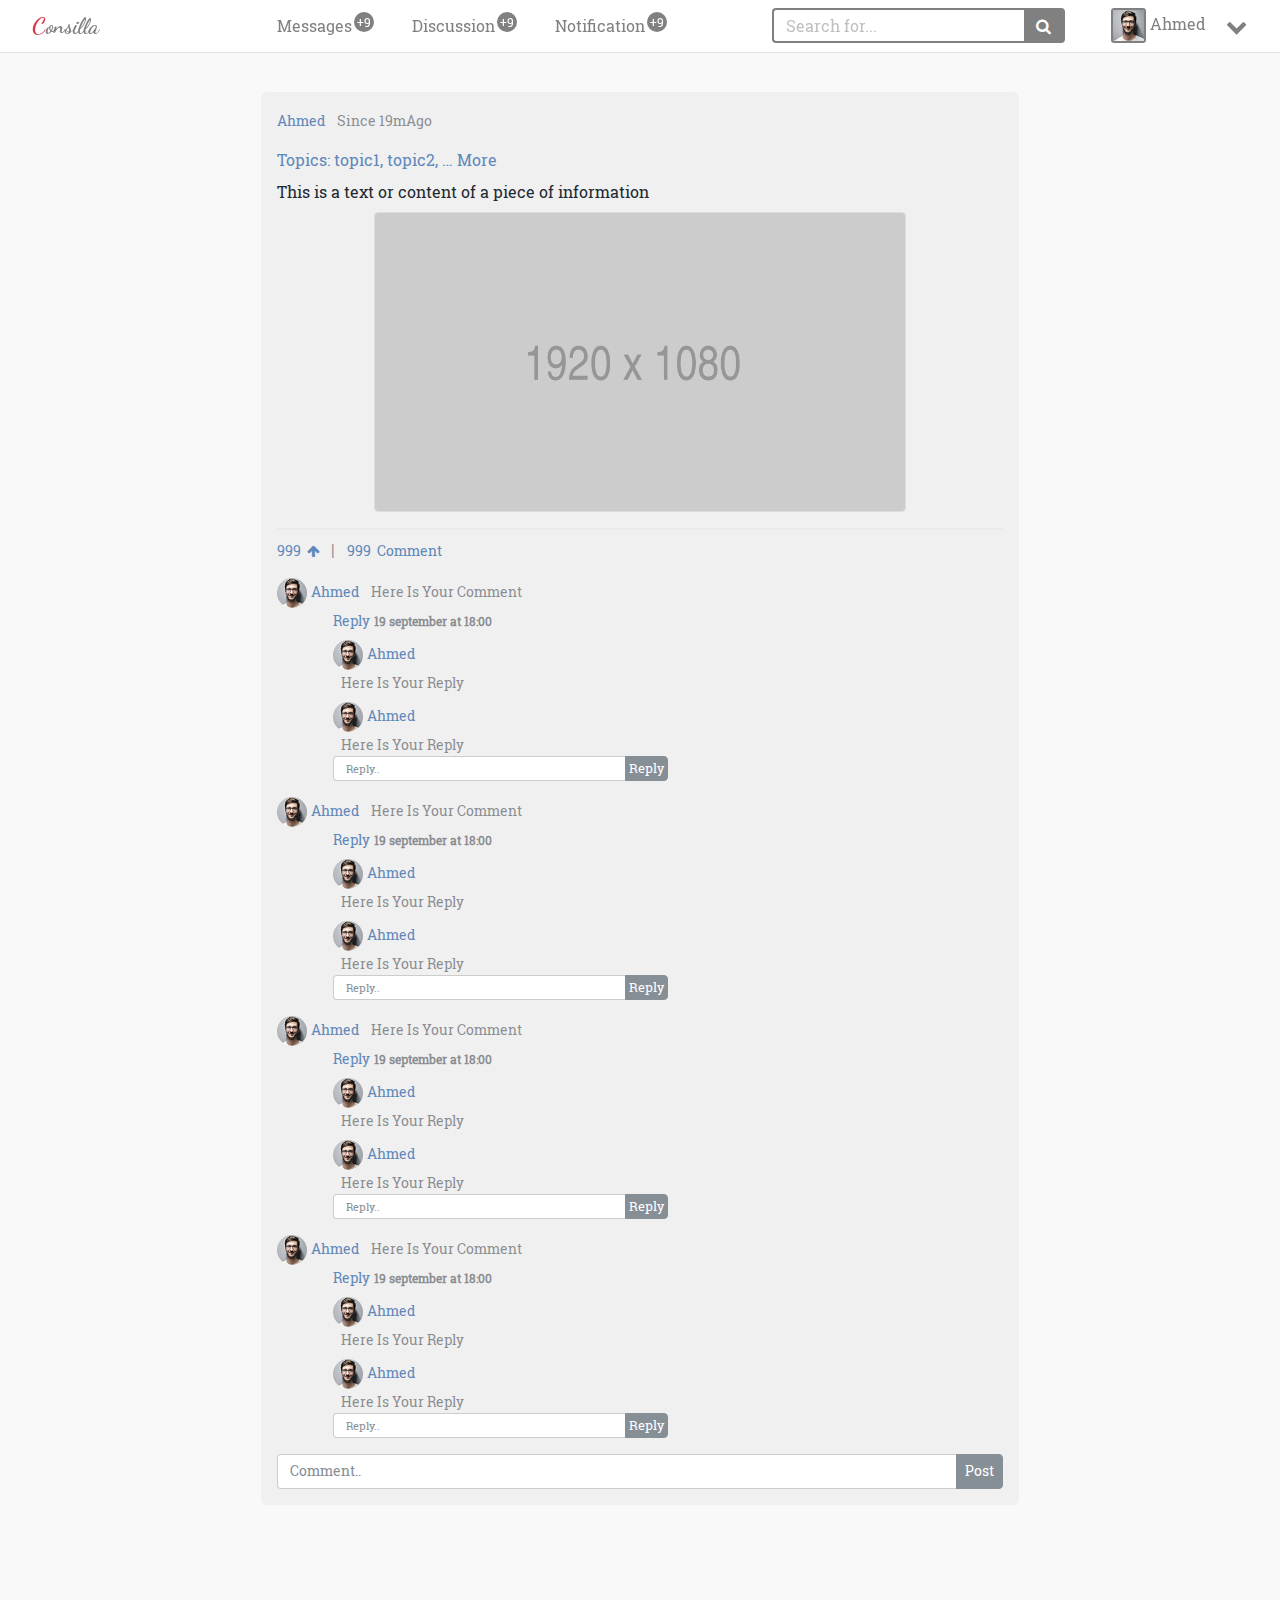
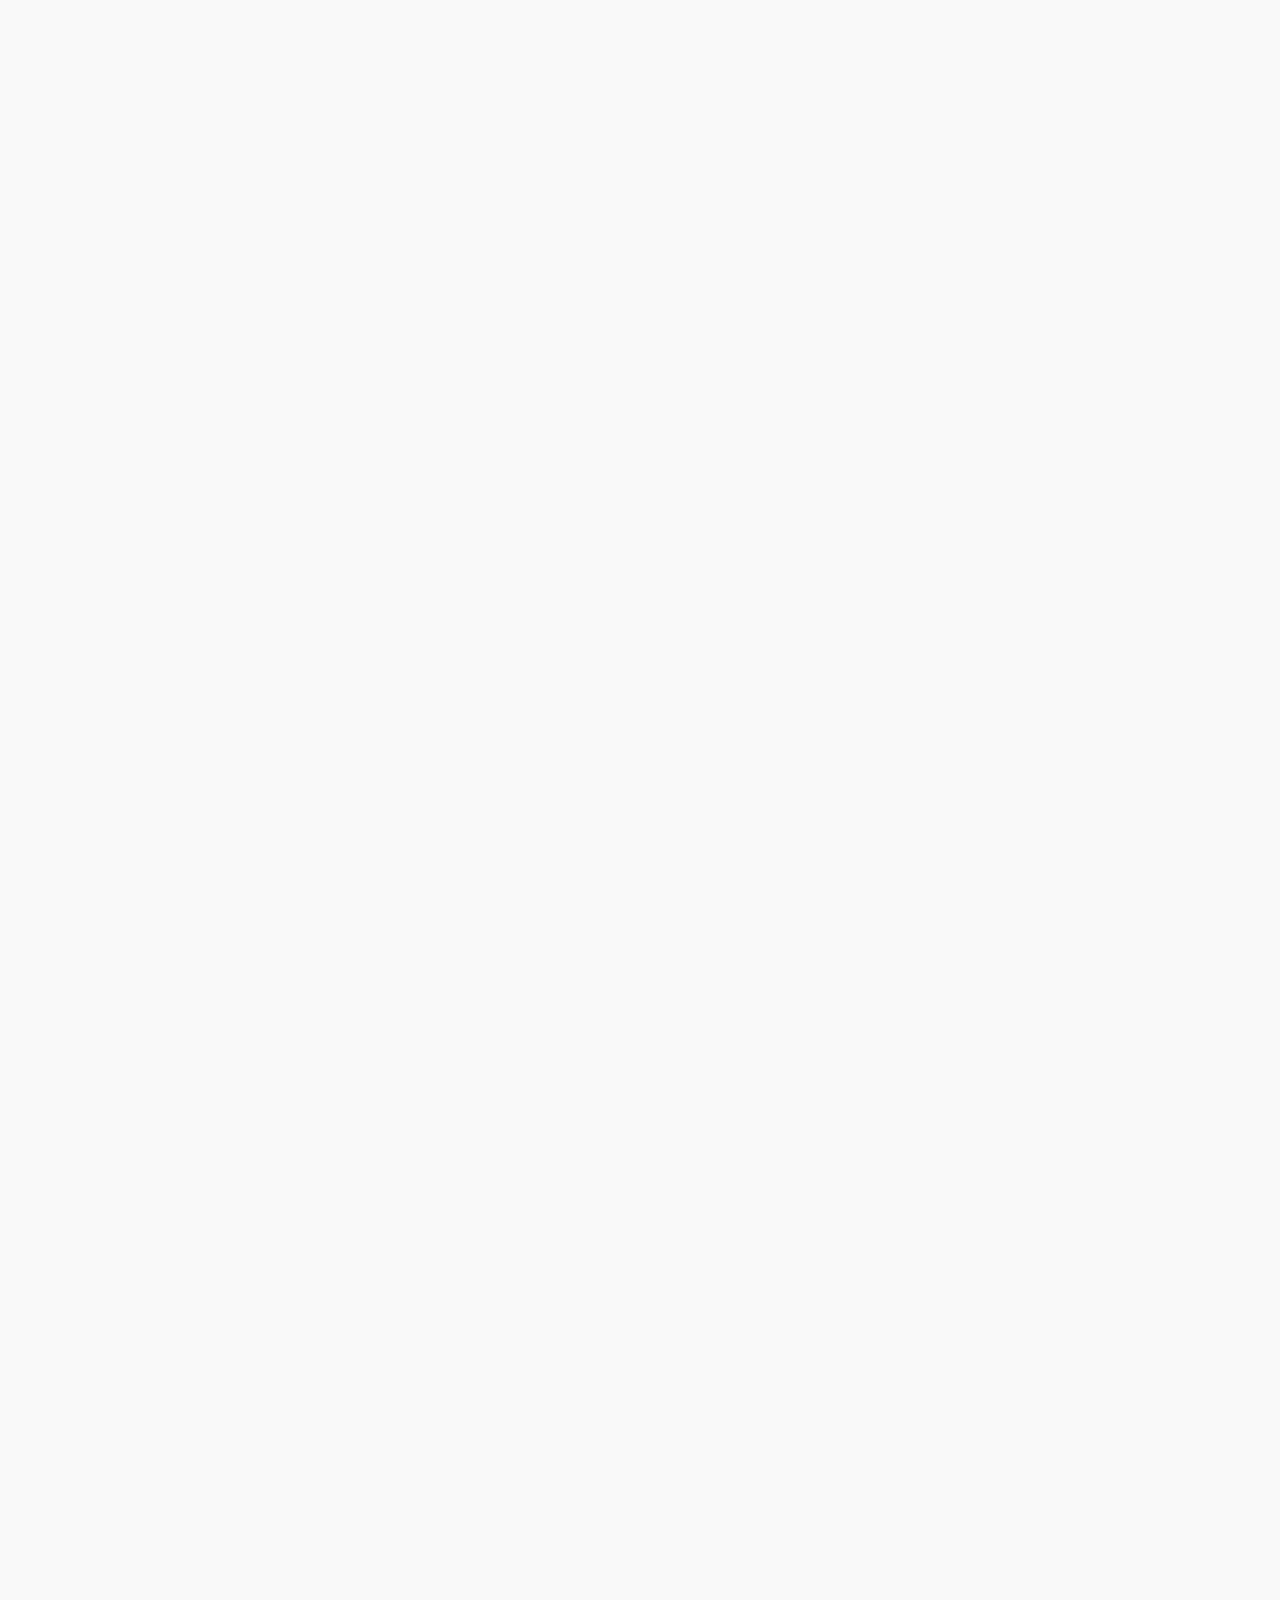
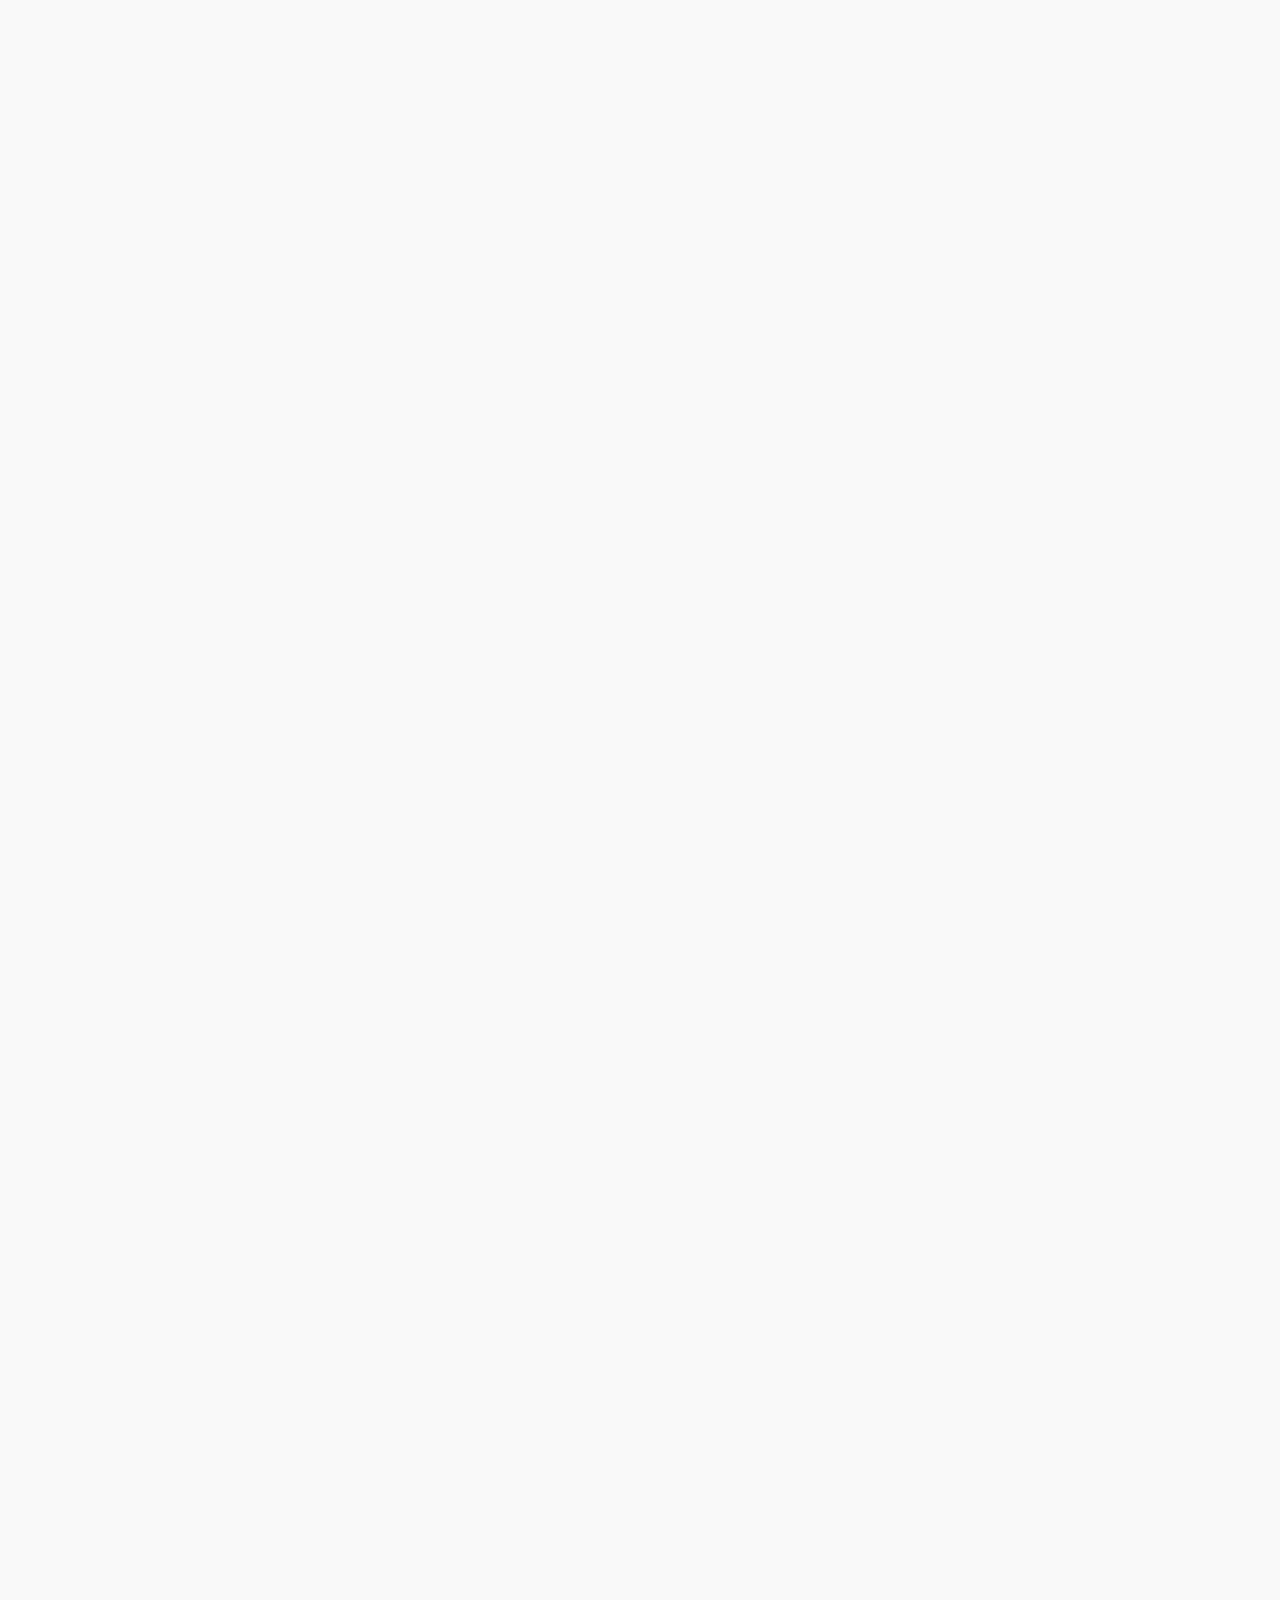
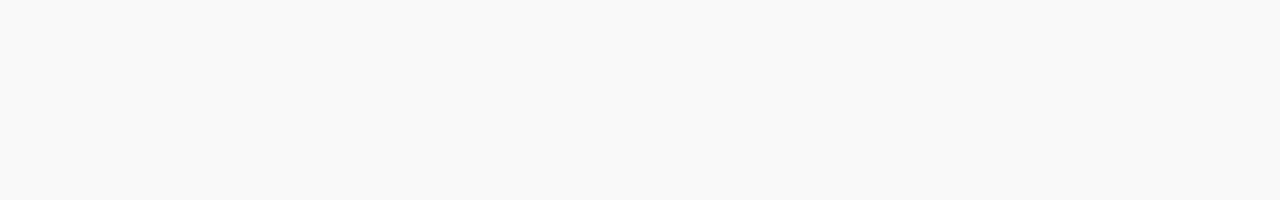
<file: home/pages/posts/index.html>
<!-- Version 1.3  Start 1-10-2017-->

<!DOCTYPE html>
<html lang="en" xmlns="http://www.w3.org/1999/html">
<head>
	<!-- Required meta tags -->
	<meta charset="utf-8">
	<meta name="viewport" content="width=device-width, initial-scale=1, shrink-to-fit=no">
	<title>Consilla</title>
	<link rel="stylesheet" href="../../css/bootstrap-reboot.min.css">
	<link rel="stylesheet" href="../../css/bootstrap-grid.min.css">
	<link rel="stylesheet" href="../../css/bootstrap.min.css">
	<link rel="stylesheet" href="../../css/font-awesome.min.css">
	<link rel="stylesheet" href="../../css/style.css">
</head>
<body>

	<!-- Start Nav-bar -->

	<div class="sticky-top">
		<nav class="nav d-none d-sm-none d-md-none d-lg-block d-xl-block py-2">
			<div class="container">
				<div class="row">
					<div class="col-1 my-auto px-0">
						<div class="logo">
							<a href="index.html">
							<span>
								<span>C</span>onsilla
							</span>
							</a>
						</div>
					</div>
					<div class="col-5 col-45 my-auto pr-5">
						<div class="btns text-right">
							<a href="#">
								<button class="btn">Messages<sup>+9</sup></button>
							</a>
							<a href="#">
								<button class="btn">Discussion<sup>+9</sup></button>
							</a>
							<a href="#">
								<button class="btn">Notification<sup>+9</sup></button>
							</a>
						</div>
					</div>
					<div class="col-4 col-30 my-auto px-0 pl-5">
						<div class="search">
							<div class="input-group">
								<input type="search" class="form-control" placeholder="Search for..." aria-label="Search ...">
								<span class="input-group-btn">
								<a href="#">
									<button class="btn btn-secondary py-0" type="button">
										<i class="fa fa-search"></i>
									</button>
								</a>
							</span>
							</div>
						</div>
					</div>
					<div class="col-2 col-15 my-auto px-0 text-right">
						<div class="per">
							<div class="user-short d-inline-block">
								<a href="#">
									<img class="img-fluid" src="../../img/profile.jpeg">
									<span>Ahmed</span>
								</a>
							</div>
							<div class="dropdown d-inline-block">
								<button class="btn pl-0 py-0" type="button" id="dropdownMenuButtonO" data-toggle="dropdown" aria-haspopup="true" aria-expanded="false">
									<i class="fa fa-chevron-down fa-lg"></i>
								</button>
								<div class="dropdown-menu dropdown-menu-right" aria-labelledby="dropdownMenuButton">
									<a class="dropdown-item" href="#">Action</a>
									<a class="dropdown-item" href="#">Another action</a>
									<a class="dropdown-item" href="#">Something else</a>
								</div>
							</div>
						</div>
					</div>
				</div>
			</div>
		</nav>
		<nav class="nav d-none d-sm-block d-md-block d-lg-none d-xl-none py-2">
			<div class="container">
				<div class="row">
					<div class="col-1 my-auto px-0">
						<div class="logo">
							<a href="index.html">
								<span>C</span>
							</a>
						</div>
					</div>
					<div class="col-5 col-45 my-auto">
						<div class="btns">
							<a href="#">
								<button class="btn"><i class="fa fa-envelope-o"></i><sup>+9</sup></button>
							</a>
							<a href="#">
								<button class="btn"><i class="fa fa-commenting-o"></i><sup>+9</sup></button>
							</a>
							<a href="#">
								<button class="btn"><i class="fa fa-bell-o"></i><sup>+9</sup></button>
							</a>
						</div>
					</div>
					<div class="col-4 col-30 my-auto">
						<div class="search">
							<div class="input-group">
								<input type="search" class="form-control" placeholder="Search for..." aria-label="Search ...">
								<span class="input-group-btn">
								<a href="#">
									<button class="btn py-0" type="button">
										<i class="fa fa-search"></i>
									</button>
								</a>
							</span>
							</div>
						</div>
					</div>
					<div class="col-2 col-15 my-auto px-0 text-right">
						<div class="per">
							<div class="user-short d-inline-block">
								<a href="#">
									<img class="img-fluid" src="../../img/profile.jpeg">
								</a>
							</div>
							<div class="dropdown d-inline-block">
								<button class="btn pl-0 py-0" type="button" id="dropdownMenuButtonT" data-toggle="dropdown" aria-haspopup="true" aria-expanded="false">
									<i class="fa fa-chevron-down"></i>
								</button>
								<div class="dropdown-menu dropdown-menu-right" aria-labelledby="dropdownMenuButton">
									<a class="dropdown-item" href="#">Action</a>
									<a class="dropdown-item" href="#">Another action</a>
									<a class="dropdown-item" href="#">Something else</a>
								</div>
							</div>
						</div>
					</div>
				</div>
			</div>
		</nav>
		<nav class="nav d-block d-sm-none d-md-none d-lg-none d-xl-none py-2">
			<div class="container">
				<div class="row upper">
					<div class="col-1 my-auto px-0">
						<div class="logo">
							<a href="index.html">
							<span>
								<span>C</span>onsilla
							</span>
							</a>
						</div>
					</div>
					<div class="col-5 col-45 my-auto">
						<div class="btns">
							<a href="#">
								<button class="btn"><i class="fa fa-envelope-o"></i><sup>+9</sup></button>
							</a>
							<a href="#">
								<button class="btn"><i class="fa fa-commenting-o"></i><sup>+9</sup></button>
							</a>
							<a href="#">
								<button class="btn"><i class="fa fa-bell-o"></i><sup>+9</sup></button>
							</a>
						</div>
					</div>
				</div>
				<div class="row">
					<div class="col-4 col-30 my-auto">
						<div class="search">
							<div class="input-group">
								<input type="search" class="form-control" placeholder="Search for..." aria-label="Search ...">
								<span class="input-group-btn">
								<a href="#">
									<button class="btn py-0" type="button">
										<i class="fa fa-search"></i>
									</button>
								</a>
							</span>
							</div>
						</div>
					</div>
					<div class="col-2 col-15 my-auto px-0 text-right">
						<div class="per">
							<div class="user-short d-inline-block">
								<a href="#">
									<img class="img-fluid" src="../../img/profile.jpeg">
								</a>
							</div>
							<div class="dropdown d-inline-block">
								<button class="btn pl-0 py-0" type="button" id="dropdownMenuButton" data-toggle="dropdown" aria-haspopup="true" aria-expanded="false">
									<i class="fa fa-chevron-down"></i>
								</button>
								<div class="dropdown-menu dropdown-menu-right" aria-labelledby="dropdownMenuButton">
									<a class="dropdown-item" href="#">Action</a>
									<a class="dropdown-item" href="#">Another action</a>
									<a class="dropdown-item" href="#">Something else</a>
								</div>
							</div>
						</div>
					</div>
				</div>
			</div>
		</nav>
	</div>
	<!-- End Nav-bar -->

	<!-- Start Website Body -->

	<div class="container">
		<section class="web-body">
			<div class="row m-auto">
				<div class="post-style col-md-8 m-auto px-0">
					<div class="posts px-3 py-4">
						<!-- All Post & New Posts Column -->
						<div class="m-auto pt-3 text-center">
							<div class="m-auto">
								<div class="posts-loc">                                 <!-- Post Column Only -->
									<div class="post">
										<!-- Post Only -->
										<div class="row">
											<div class="col">
												<a href="#">Ahmed</a>
												<span>Since <span>19m</span>Ago</span>
											</div>
											<div class="col bullet text-right">
												<a href="#"></a>
											</div>
										</div>
										<div class="paragraph">Topics: topic1, topic2, …
											<div class="dropdown d-inline-block">
														<span data-toggle="dropdown" aria-haspopup="true" aria-expanded="false">
																More
														</span>
												<div class="dropdown-menu">
													<a class="dropdown-item" href="#">topic 1</a>
													<a class="dropdown-item" href="#">topic 2</a>
													<a class="dropdown-item" href="#">topic 3</a>
													<a class="dropdown-item" href="#">topic 4</a>
													<a class="dropdown-item" href="#">topic 5</a>
												</div>
											</div>
										</div>
										<div class="post-content">This is a text or content of a piece of
										                          information
										</div>
										<div class="text-center">
											<img class="img-thumbnail mt-2" src="../../img/1920x1080.png">
										</div>
										<div class="border-top mt-3 pt-2">
											<div class="row">
												<div class="col">
													<a href="#">
														<span>999</span>&nbsp; <i class="fa fa-arrow-up"></i>
													</a>
													<span>|</span>
													<a>
														<span>999</span> &nbsp;Comment
													</a>
												</div>
												<div class="col text-right">
													<a href="#">
														<span></span><span></span><span></span>
													</a>
												</div>
											</div>
										</div>
										<div class="comments-box">

											<div class="comments-content mt-3">
												<div class="comment-user-section">
													<img src="../../img/profile.jpeg">
													<a href="../profile/index.html">Ahmed</a>
												</div>
												<div class="comment-content">
													<p>Here Is Your Comment</p>
												</div>
												<div class="reply-option">
													<a class="view-reply">Reply</a>
													<time datetime="2017-11-19 18:00">19 september at 18:00</time>
													<div class="d-block mt-2 comment-user-section">
														<img src="../../img/profile.jpeg">
														<a href="../profile/index.html">Ahmed</a>
													</div>
													<div class="comment-content">
														<p>Here Is Your Reply</p>
													</div>
													<div class="d-block mt-2 comment-user-section">
														<img src="../../img/profile.jpeg">
														<a href="../profile/index.html">Ahmed</a>
													</div>
													<div class="comment-content">
														<p>Here Is Your Reply</p>
													</div>
													<div class="input-group">
														<input type="text" class="form-control" placeholder="Reply.." aria-label="Search ...">
														<span class="input-group-btn">
															<button class="btn btn-secondary py-0" type="button">Reply</button>
														</span>
													</div>
												</div>
											</div>
											<div class="comments-content mt-3">
												<div class="comment-user-section">
													<img src="../../img/profile.jpeg">
													<a href="../profile/index.html">Ahmed</a>
												</div>
												<div class="comment-content">
													<p>Here Is Your Comment</p>
												</div>
												<div class="reply-option">
													<a class="view-reply">Reply</a>
													<time datetime="2017-11-19 18:00">19 september at 18:00</time>
													<div class="d-block mt-2 comment-user-section">
														<img src="../../img/profile.jpeg">
														<a href="../profile/index.html">Ahmed</a>
													</div>
													<div class="comment-content">
														<p>Here Is Your Reply</p>
													</div>
													<div class="d-block mt-2 comment-user-section">
														<img src="../../img/profile.jpeg">
														<a href="../profile/index.html">Ahmed</a>
													</div>
													<div class="comment-content">
														<p>Here Is Your Reply</p>
													</div>
													<div class="input-group">
														<input type="text" class="form-control" placeholder="Reply.." aria-label="Search ...">
														<span class="input-group-btn">
															<button class="btn btn-secondary py-0" type="button">Reply</button>
														</span>
													</div>
												</div>
											</div>
											<div class="comments-content mt-3">
												<div class="comment-user-section">
													<img src="../../img/profile.jpeg">
													<a href="../profile/index.html">Ahmed</a>
												</div>
												<div class="comment-content">
													<p>Here Is Your Comment</p>
												</div>
												<div class="reply-option">
													<a class="view-reply">Reply</a>
													<time datetime="2017-11-19 18:00">19 september at 18:00</time>
													<div class="d-block mt-2 comment-user-section">
														<img src="../../img/profile.jpeg">
														<a href="../profile/index.html">Ahmed</a>
													</div>
													<div class="comment-content">
														<p>Here Is Your Reply</p>
													</div>
													<div class="d-block mt-2 comment-user-section">
														<img src="../../img/profile.jpeg">
														<a href="../profile/index.html">Ahmed</a>
													</div>
													<div class="comment-content">
														<p>Here Is Your Reply</p>
													</div>
													<div class="input-group">
														<input type="text" class="form-control" placeholder="Reply.." aria-label="Search ...">
														<span class="input-group-btn">
															<button class="btn btn-secondary py-0" type="button">Reply</button>
														</span>
													</div>
												</div>
											</div>
											<div class="comments-content mt-3">
												<div class="comment-user-section">
													<img src="../../img/profile.jpeg">
													<a href="../profile/index.html">Ahmed</a>
												</div>
												<div class="comment-content">
													<p>Here Is Your Comment</p>
												</div>
												<div class="reply-option">
													<a class="view-reply">Reply</a>
													<time datetime="2017-11-19 18:00">19 september at 18:00</time>
													<div class="d-block mt-2 comment-user-section">
														<img src="../../img/profile.jpeg">
														<a href="../profile/index.html">Ahmed</a>
													</div>
													<div class="comment-content">
														<p>Here Is Your Reply</p>
													</div>
													<div class="d-block mt-2 comment-user-section">
														<img src="../../img/profile.jpeg">
														<a href="../profile/index.html">Ahmed</a>
													</div>
													<div class="comment-content">
														<p>Here Is Your Reply</p>
													</div>
													<div class="input-group">
														<input type="text" class="form-control" placeholder="Reply.." aria-label="Search ...">
														<span class="input-group-btn">
															<button class="btn btn-secondary py-0" type="button">Reply</button>
														</span>
													</div>
												</div>
											</div>
											<div class="comment-textarea mt-3">
												<div class="input-group">
													<input type="text" class="form-control" placeholder="Comment.." aria-label="Search ...">
													<span class="input-group-btn">
														<button class="btn btn-secondary py-0" type="button">Post</button>
													</span>
												</div>
											</div>
										</div>
									</div>
								</div>
							</div>
						</div>
					</div>
				</div>
			</div>
		</section>
	</div>

	<!-- End Website Body -->

	<!-- Start Script -->
	<script src="../../js/jquery-3.2.1.js"></script>
	<script src="../../js/jquery-ui.min.js"></script>
	<script src="https://cdnjs.cloudflare.com/ajax/libs/popper.js/1.11.0/umd/popper.min.js" integrity="sha384-b/U6ypiBEHpOf/4+1nzFpr53nxSS+GLCkfwBdFNTxtclqqenISfwAzpKaMNFNmj4" crossorigin="anonymous"></script>
	<script src="../../js/bootstrap.js"></script>
	<script src="../../js/jquery.sticky.js"></script>
	<script src="../../js/plugins.js"></script>
	<!-- End Script -->
</body>
</html>
</file>
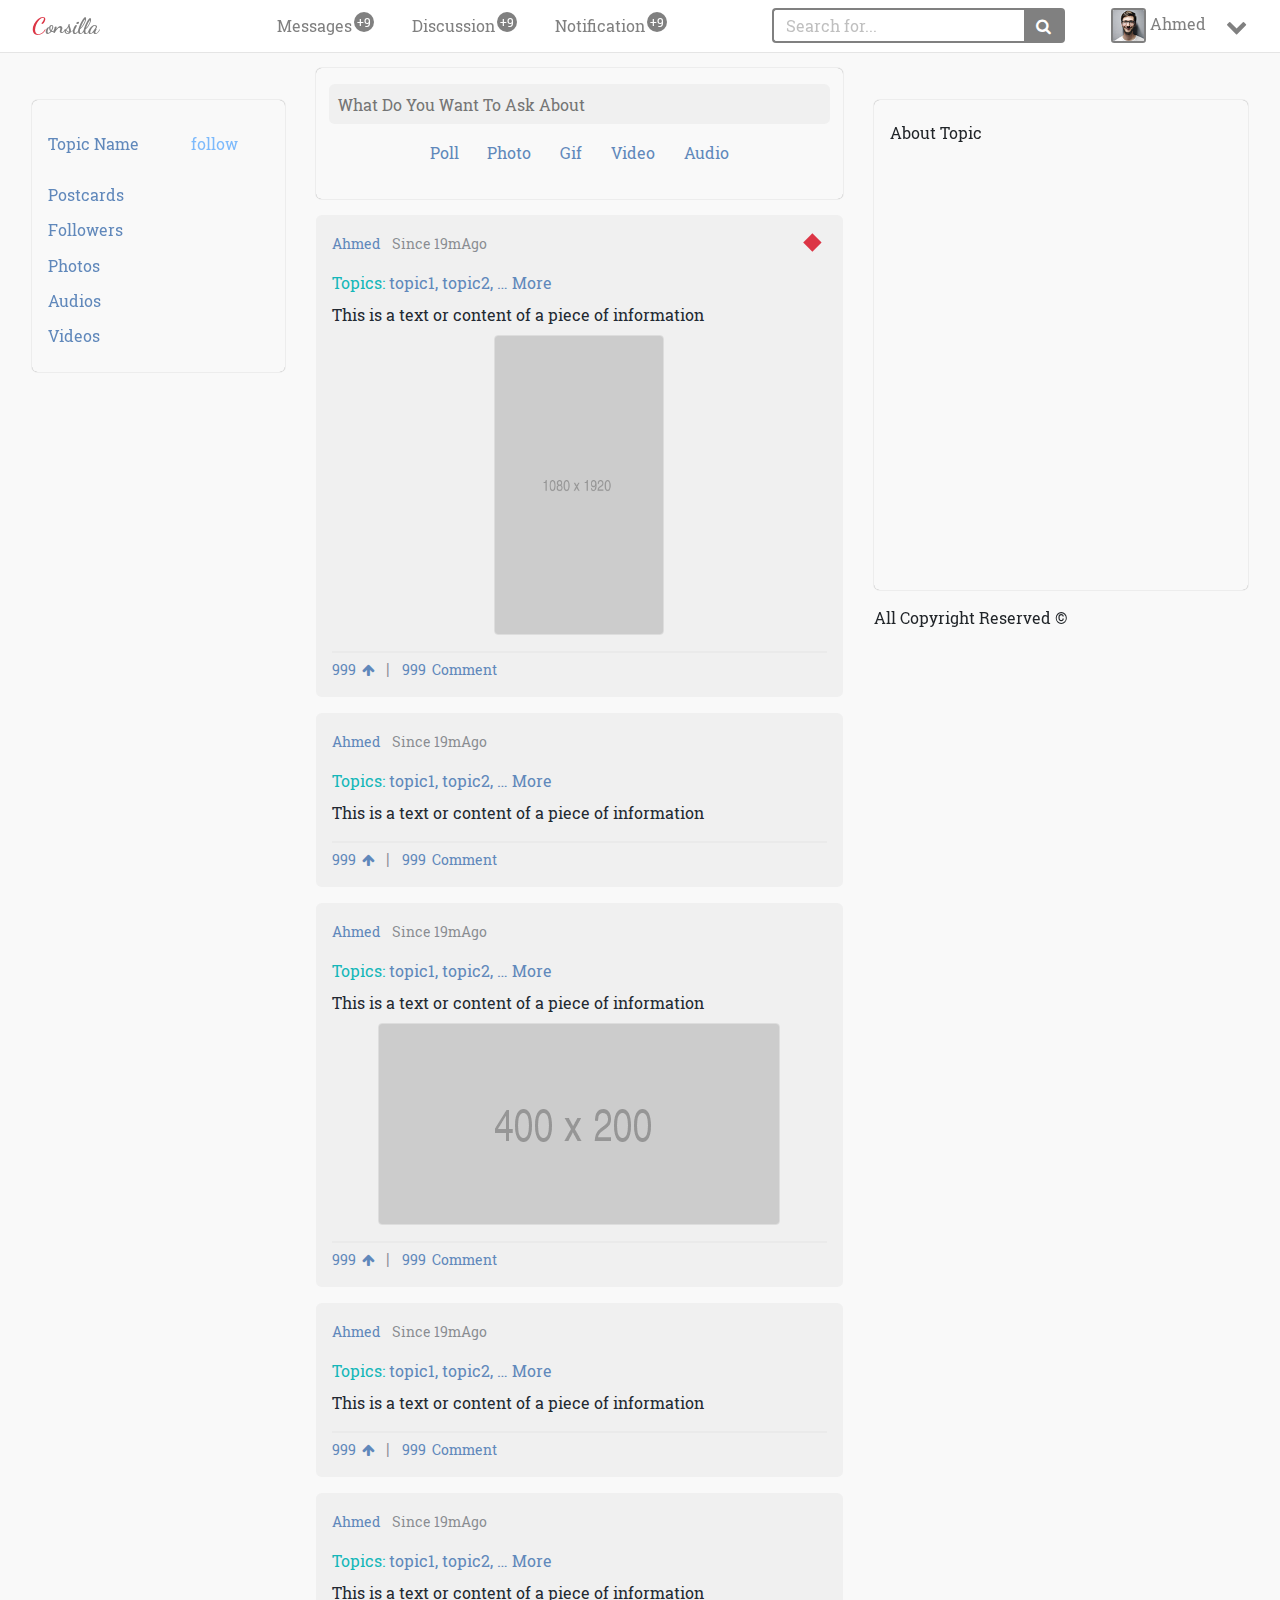
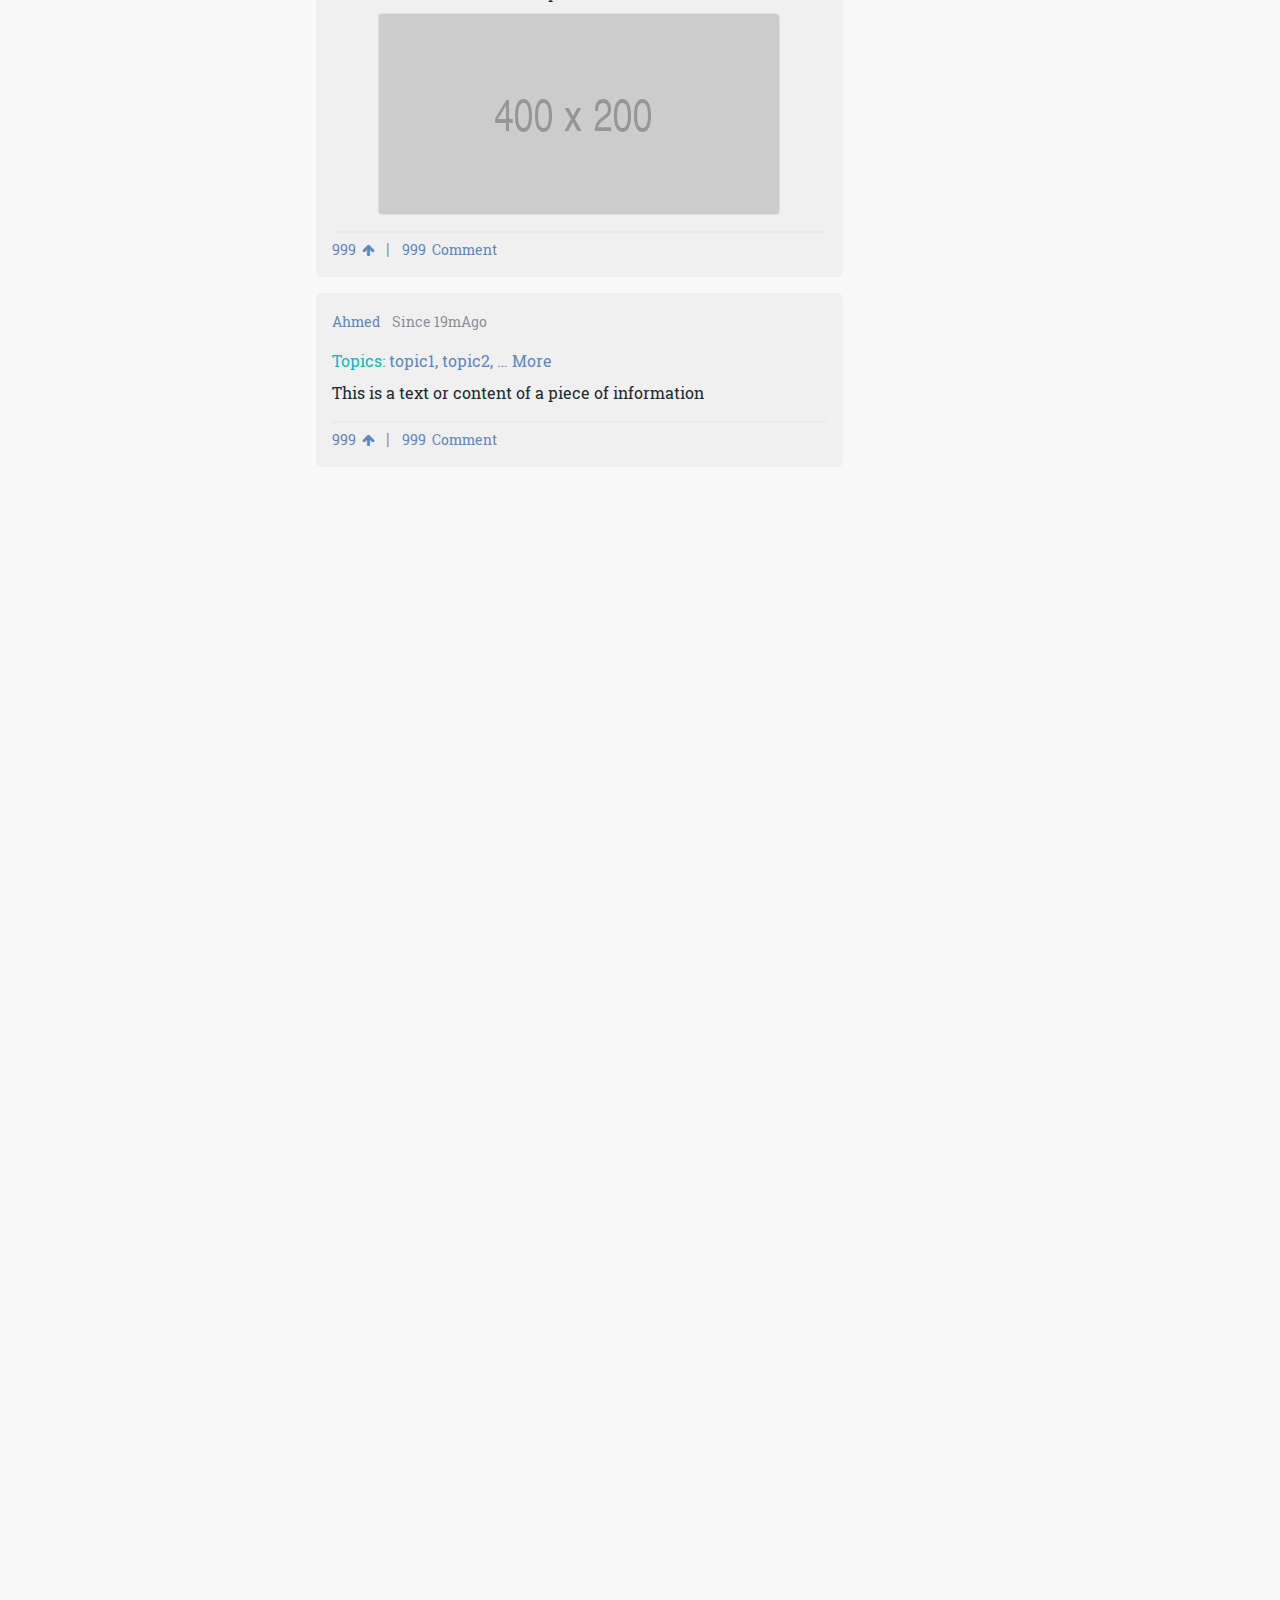
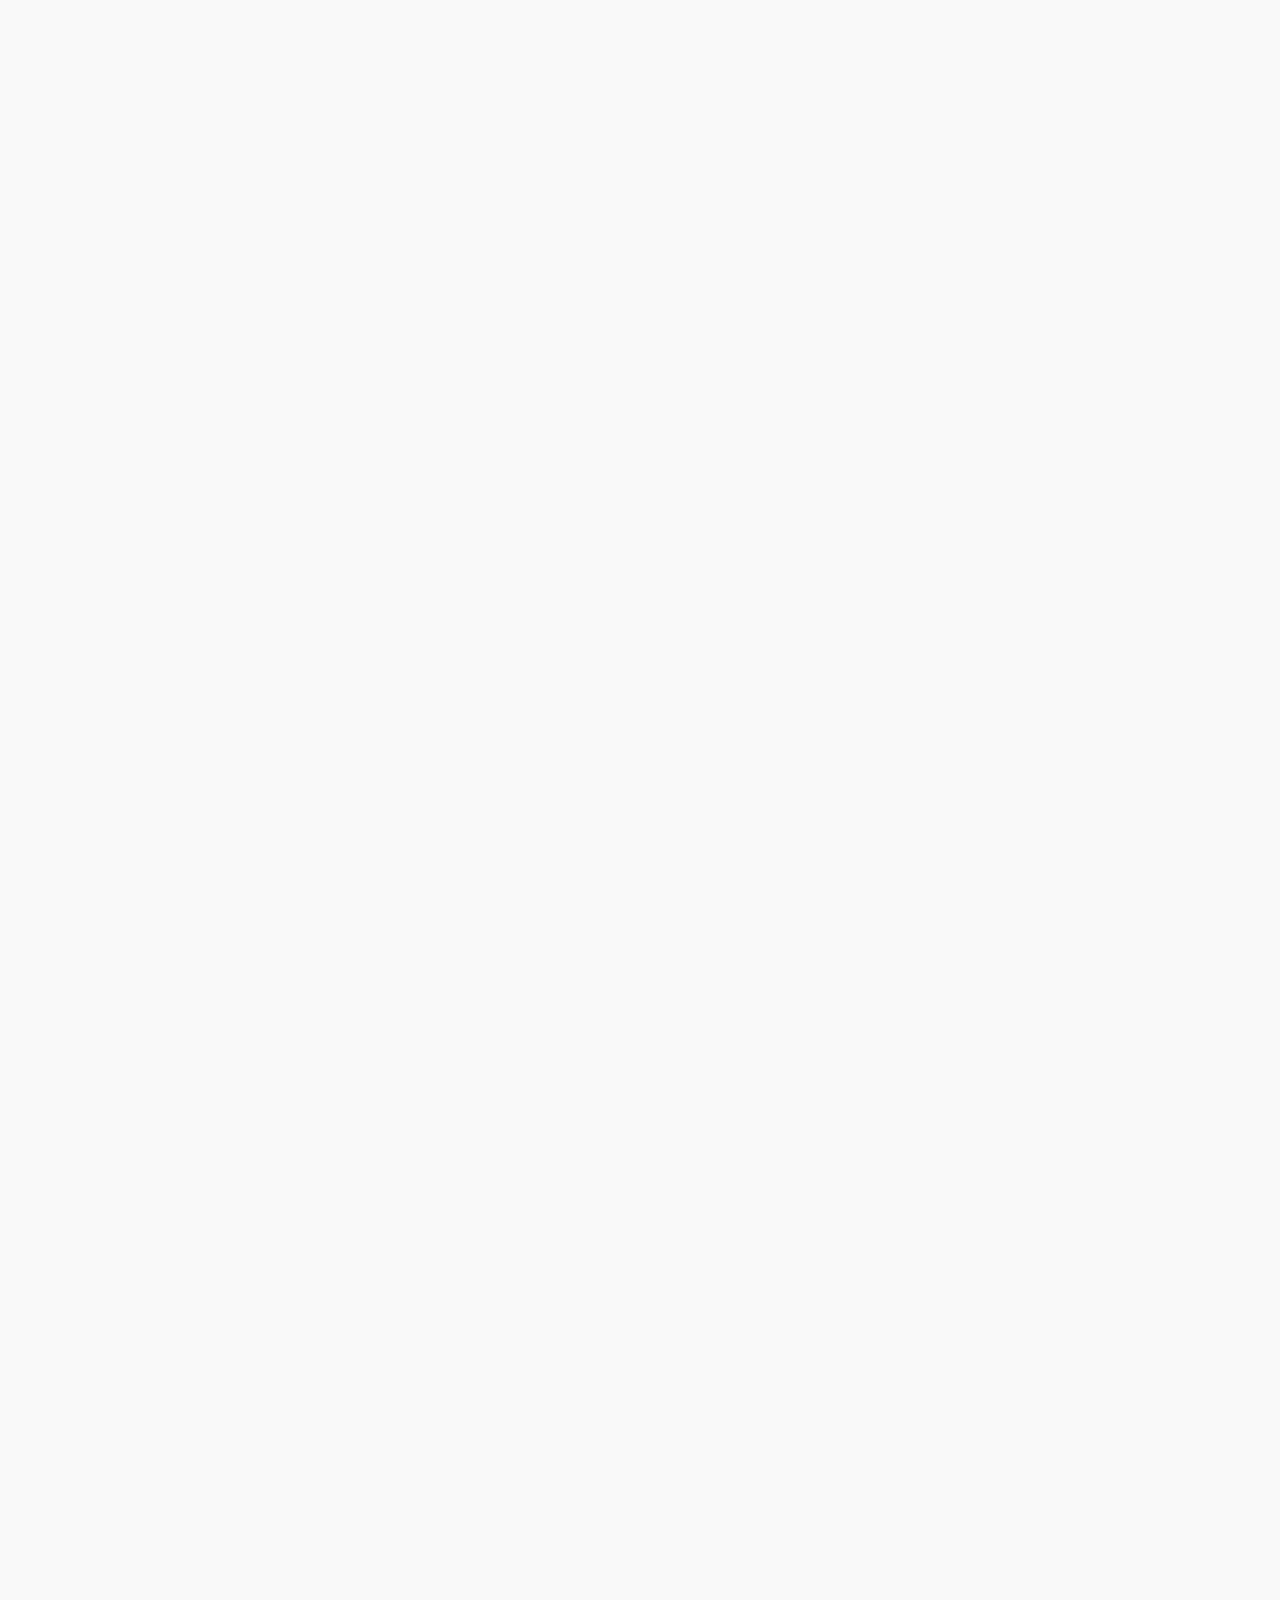
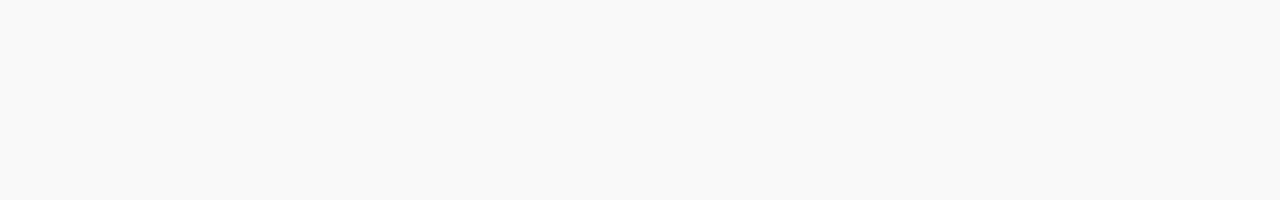
<file: home/pages/topics/index.html>
<!-- Version 1.3  Start 1-10-2017-->

<!DOCTYPE html>
<html lang="en" xmlns="http://www.w3.org/1999/html">
<head>
	<!-- Required meta tags -->
	<meta charset="utf-8">
	<meta name="viewport" content="width=device-width, initial-scale=1, shrink-to-fit=no">
	<title>Consilla</title>
	<link rel="stylesheet" href="../../css/bootstrap-reboot.min.css">
	<link rel="stylesheet" href="../../css/bootstrap-grid.min.css">
	<link rel="stylesheet" href="../../css/bootstrap.min.css">
	<link rel="stylesheet" href="../../css/font-awesome.min.css">
	<link rel="stylesheet" href="../../css/style.css">
</head>
<body>

	<!-- Start Nav-bar -->

	<div class="sticky-top">
		<nav class="nav d-none d-sm-none d-md-none d-lg-block d-xl-block py-2">
			<div class="container">
				<div class="row">
					<div class="col-1 my-auto px-0">
						<div class="logo">
							<a href="index.html">
							<span>
								<span>C</span>onsilla
							</span>
							</a>
						</div>
					</div>
					<div class="col-5 col-45 my-auto pr-5">
						<div class="btns text-right">
							<a href="#">
								<button class="btn">Messages<sup>+9</sup></button>
							</a>
							<a href="#">
								<button class="btn">Discussion<sup>+9</sup></button>
							</a>
							<a href="#">
								<button class="btn">Notification<sup>+9</sup></button>
							</a>
						</div>
					</div>
					<div class="col-4 col-30 my-auto px-0 pl-5">
						<div class="search">
							<div class="input-group">
								<input type="search" class="form-control" placeholder="Search for..." aria-label="Search ...">
								<span class="input-group-btn">
								<a href="#">
									<button class="btn btn-secondary py-0" type="button">
										<i class="fa fa-search"></i>
									</button>
								</a>
							</span>
							</div>
						</div>
					</div>
					<div class="col-2 col-15 my-auto px-0 text-right">
						<div class="per">
							<div class="user-short d-inline-block">
								<a href="#">
									<img class="img-fluid" src="../../img/profile.jpeg">
									<span>Ahmed</span>
								</a>
							</div>
							<div class="dropdown d-inline-block">
								<button class="btn pl-0 py-0" type="button" id="dropdownMenuButtonO" data-toggle="dropdown" aria-haspopup="true" aria-expanded="false">
									<i class="fa fa-chevron-down fa-lg"></i>
								</button>
								<div class="dropdown-menu dropdown-menu-right" aria-labelledby="dropdownMenuButton">
									<a class="dropdown-item" href="#">Action</a>
									<a class="dropdown-item" href="#">Another action</a>
									<a class="dropdown-item" href="#">Something else</a>
								</div>
							</div>
						</div>
					</div>
				</div>
			</div>
		</nav>
		<nav class="nav d-none d-sm-block d-md-block d-lg-none d-xl-none py-2">
			<div class="container">
				<div class="row">
					<div class="col-1 my-auto px-0">
						<div class="logo">
							<a href="index.html">
								<span>C</span>
							</a>
						</div>
					</div>
					<div class="col-5 col-45 my-auto">
						<div class="btns">
							<a href="#">
								<button class="btn"><i class="fa fa-envelope-o"></i><sup>+9</sup></button>
							</a>
							<a href="#">
								<button class="btn"><i class="fa fa-commenting-o"></i><sup>+9</sup></button>
							</a>
							<a href="#">
								<button class="btn"><i class="fa fa-bell-o"></i><sup>+9</sup></button>
							</a>
						</div>
					</div>
					<div class="col-4 col-30 my-auto">
						<div class="search">
							<div class="input-group">
								<input type="search" class="form-control" placeholder="Search for..." aria-label="Search ...">
								<span class="input-group-btn">
								<a href="#">
									<button class="btn py-0" type="button">
										<i class="fa fa-search"></i>
									</button>
								</a>
							</span>
							</div>
						</div>
					</div>
					<div class="col-2 col-15 my-auto px-0 text-right">
						<div class="per">
							<div class="user-short d-inline-block">
								<a href="#">
									<img class="img-fluid" src="../../img/profile.jpeg">
								</a>
							</div>
							<div class="dropdown d-inline-block">
								<button class="btn pl-0 py-0" type="button" id="dropdownMenuButtonT" data-toggle="dropdown" aria-haspopup="true" aria-expanded="false">
									<i class="fa fa-chevron-down"></i>
								</button>
								<div class="dropdown-menu dropdown-menu-right" aria-labelledby="dropdownMenuButton">
									<a class="dropdown-item" href="#">Action</a>
									<a class="dropdown-item" href="#">Another action</a>
									<a class="dropdown-item" href="#">Something else</a>
								</div>
							</div>
						</div>
					</div>
				</div>
			</div>
		</nav>
		<nav class="nav d-block d-sm-none d-md-none d-lg-none d-xl-none py-2">
			<div class="container">
				<div class="row upper">
					<div class="col-1 my-auto px-0">
						<div class="logo">
							<a href="index.html">
							<span>
								<span>C</span>onsilla
							</span>
							</a>
						</div>
					</div>
					<div class="col-5 col-45 my-auto">
						<div class="btns">
							<a href="#">
								<button class="btn"><i class="fa fa-envelope-o"></i><sup>+9</sup></button>
							</a>
							<a href="#">
								<button class="btn"><i class="fa fa-commenting-o"></i><sup>+9</sup></button>
							</a>
							<a href="#">
								<button class="btn"><i class="fa fa-bell-o"></i><sup>+9</sup></button>
							</a>
						</div>
					</div>
				</div>
				<div class="row">
					<div class="col-4 col-30 my-auto">
						<div class="search">
							<div class="input-group">
								<input type="search" class="form-control" placeholder="Search for..." aria-label="Search ...">
								<span class="input-group-btn">
								<a href="#">
									<button class="btn py-0" type="button">
										<i class="fa fa-search"></i>
									</button>
								</a>
							</span>
							</div>
						</div>
					</div>
					<div class="col-2 col-15 my-auto px-0 text-right">
						<div class="per">
							<div class="user-short d-inline-block">
								<a href="#">
									<img class="img-fluid" src="../../img/profile.jpeg">
								</a>
							</div>
							<div class="dropdown d-inline-block">
								<button class="btn pl-0 py-0" type="button" id="dropdownMenuButton" data-toggle="dropdown" aria-haspopup="true" aria-expanded="false">
									<i class="fa fa-chevron-down"></i>
								</button>
								<div class="dropdown-menu dropdown-menu-right" aria-labelledby="dropdownMenuButton">
									<a class="dropdown-item" href="#">Action</a>
									<a class="dropdown-item" href="#">Another action</a>
									<a class="dropdown-item" href="#">Something else</a>
								</div>
							</div>
						</div>
					</div>
				</div>
			</div>
		</nav>
	</div>
	<!-- End Nav-bar -->

	<!-- Start Website Body -->

	<div class="container">
		<section class="web-body">
			<div class="row">
				<div class="col-md-2 flex-20 d-md-block d-none pl-0">
					<div class="sticky topic py-4">
						<!-- Topic Column -->
						<div class="quick-access pt-2 px-3">
							<!-- Hot Topic -->
							<div>
								<div>
									<a href="#">Topic Name</a>
									<a href="#" class="follow ml-5">follow</a>
								</div>
							</div>
							<div class="trend-topic mt-4">
								<div class="mb-2"><a href="#">Postcards</a></div>
								<div class="mb-2"><a href="#">Followers</a></div>
								<div class="mb-2"><a href="#">Photos</a></div>
								<div class="mb-2"><a href="#">Audios</a></div>
								<div><a href="#">Videos</a></div>
							</div>
						</div>
					</div>
				</div>
				<div class="col-md-7 flex-50  m-auto px-0">
					<div class="posts px-3 pt-3 pb-4">
						<!-- All Post & New Posts Column -->
						<div class="new-post m-auto">
							<!-- New Post -->
							<textarea title="post" class="type-new-post m-auto" placeholder="What Do You Want To Ask About" maxlength="200" data-toggle="modal" data-target="#postModal"></textarea>
							<div class="new-post-options pt-3 text-center">
								<div class="buttons">
									<a href="#">Poll</a><a href="#">Photo</a><a href="#">Gif</a><a href="#">Video</a><a href="#">Audio</a>
								</div>
							</div>
							<div id="postModal" class="modal fade bd-example-modal-lg" tabindex="-1" role="dialog" aria-labelledby="myLargeModalLabel" aria-hidden="true">
								<div class="modal-dialog modal-lg">
									<div class="modal-content">
										<div id="postClose" class="post-close-icon text-right">
											<i class="fa fa-times"></i>
										</div>
										<textarea title="post" class="type-new-post new-post-modal m-auto" placeholder="What Do You Want To Ask About" maxlength="200"></textarea>
										<span class="counter">
											<span class="remaining">200</span>
											Character remaining</span>
										<textarea title="post" class="new-post-topic m-auto" placeholder="Topic"></textarea>
										<div class="btn-search">
											<button class="btn btn-primary">Topic Search</button>
										</div>
										<div class="new-post-options pt-2 text-center">
											<div class="buttons">
												<a href="#">Poll</a><a href="#">Photo</a><a href="#">Gif</a><a href="#">Video</a><a href="#">Audio</a>
											</div>
											<div class="btns p-0">
												<button type="button" class="btn btn-primary">Post As You</button>
												<button type="button" class="btn btn-primary ml-auto">Post As Anonymous
												</button>
											</div>
										</div>
									</div>
								</div>
							</div>
						</div>
						<div class="m-auto pt-3 text-center">
							<div class="m-auto">
								<div class="posts-loc">                                 <!-- Post Column Only -->
									<div class="post">
										<!-- Post Only -->
										<div class="row">
											<div class="col">
												<a href="#">Ahmed</a>
												<span>Since <span>19m</span>Ago</span>
											</div>
											<div class="col-1 mr-2 bullet text-right">
												<a href="#"></a>
											</div>
										</div>
										<div class="paragraph"><span class="topics">Topics:</span> topic1, topic2, …
											<div class="dropdown d-inline-block">
												<span data-toggle="dropdown" aria-haspopup="true" aria-expanded="false">
												More
												</span>
												<div class="dropdown-menu">
													<a class="dropdown-item" href="#">topic 1</a>
													<a class="dropdown-item" href="#">topic 2</a>
													<a class="dropdown-item" href="#">topic 3</a>
													<a class="dropdown-item" href="#">topic 4</a>
													<a class="dropdown-item" href="#">topic 5</a>
												</div>
											</div>
										</div>
										<div class="post-content">This is a text or content of a piece of
										                          information
										</div>
										<div class="text-center">
											<img class="imgClick img-thumbnail mt-2" src="../../img/1080x1920.png" data-toggle="modal" data-target="#imageModal">
										</div>
										<div class="border-top mt-3 pt-1">
											<div class="row">
												<div class="col">
													<a href="#">
														<span>999</span>&nbsp; <i class="fa fa-arrow-up"></i>
													</a>
													<span>|</span>
													<a href="../../pages/posts/index.html">
														<span>999</span> &nbsp;Comment
													</a>
												</div>
												<div class="col text-right">
													<a href="#">
														<span></span><span></span><span></span>
													</a>
												</div>
											</div>
										</div>
									</div>
									<div class="post">
										<!-- Post Only -->
										<div class="row">
											<div class="col">
												<a href="#">Ahmed</a>
												<span>Since <span>19m</span>Ago</span>
											</div>
											<div class="col bullet text-right">
												<a href="#"></a>
											</div>
										</div>
										<div class="paragraph"><span class="topics">Topics:</span> topic1, topic2, …
											<div class="dropdown d-inline-block">
											<span data-toggle="dropdown" aria-haspopup="true" aria-expanded="false">
												More
											</span>
												<div class="dropdown-menu">
													<a class="dropdown-item" href="#">topic 1</a>
													<a class="dropdown-item" href="#">topic 2</a>
													<a class="dropdown-item" href="#">topic 3</a>
													<a class="dropdown-item" href="#">topic 4</a>
													<a class="dropdown-item" href="#">topic 5</a>
												</div>
											</div>
										</div>
										<div class="post-content">This is a text or content of a piece of
										                          information
										</div>
										<div class="border-top mt-3 pt-1">
											<div class="row">
												<div class="col">
													<a href="#">
														<span>999</span>&nbsp; <i class="fa fa-arrow-up"></i>
													</a>
													<span>|</span>
													<a href="../../pages/posts/index.html">
														<span>999</span> &nbsp;Comment
													</a>
												</div>
												<div class="col text-right">
													<a href="#">
														<span></span><span></span><span></span>
													</a>
												</div>
											</div>
										</div>
									</div>
									<div class="post">
										<!-- Post Only -->
										<div class="row">
											<div class="col">
												<a href="#">Ahmed</a>
												<span>Since <span>19m</span>Ago</span>
											</div>
											<div class="col bullet text-right">
												<a href="#"></a>
											</div>
										</div>
										<div class="paragraph"><span class="topics">Topics:</span> topic1, topic2, …
											<div class="dropdown d-inline-block">
											<span data-toggle="dropdown" aria-haspopup="true" aria-expanded="false">
												More
											</span>
												<div class="dropdown-menu">
													<a class="dropdown-item" href="#">topic 1</a>
													<a class="dropdown-item" href="#">topic 2</a>
													<a class="dropdown-item" href="#">topic 3</a>
													<a class="dropdown-item" href="#">topic 4</a>
													<a class="dropdown-item" href="#">topic 5</a>
												</div>
											</div>
										</div>
										<div class="post-content">This is a text or content of a piece of
										                          information
										</div>
										<div class="text-center">
											<img class="imgClick img-thumbnail mt-2" src="../../img/400x200.png" data-toggle="modal" data-target="#imageModal">
										</div>
										<div class="border-top mt-3 pt-1">
											<div class="row">
												<div class="col">
													<a href="#">
														<span>999</span>&nbsp; <i class="fa fa-arrow-up"></i>
													</a>
													<span>|</span>
													<a href="../../pages/posts/index.html">
														<span>999</span> &nbsp;Comment
													</a>
												</div>
												<div class="col text-right">
													<a href="#">
														<span></span><span></span><span></span>
													</a>
												</div>
											</div>
										</div>
									</div>
									<div class="post">
										<!-- Post Only -->
										<div class="row">
											<div class="col">
												<a href="#">Ahmed</a>
												<span>Since <span>19m</span>Ago</span>
											</div>
											<div class="col bullet text-right">
												<a href="#"></a>
											</div>
										</div>
										<div class="paragraph"><span class="topics">Topics:</span> topic1, topic2, …
											<div class="dropdown d-inline-block">
											<span data-toggle="dropdown" aria-haspopup="true" aria-expanded="false">
												More
											</span>
												<div class="dropdown-menu">
													<a class="dropdown-item" href="#">topic 1</a>
													<a class="dropdown-item" href="#">topic 2</a>
													<a class="dropdown-item" href="#">topic 3</a>
													<a class="dropdown-item" href="#">topic 4</a>
													<a class="dropdown-item" href="#">topic 5</a>
												</div>
											</div>
										</div>
										<div class="post-content">This is a text or content of a piece of
										                          information
										</div>
										<div class="border-top mt-3 pt-1">
											<div class="row">
												<div class="col">
													<a href="#">
														<span>999</span>&nbsp; <i class="fa fa-arrow-up"></i>
													</a>
													<span>|</span>
													<a href="../../pages/posts/index.html">
														<span>999</span> &nbsp;Comment
													</a>
												</div>
												<div class="col text-right">
													<a href="#">
														<span></span><span></span><span></span>
													</a>
												</div>
											</div>
										</div>
									</div>
									<div class="post">
										<!-- Post Only -->
										<div class="row">
											<div class="col">
												<a href="#">Ahmed</a>
												<span>Since <span>19m</span>Ago</span>
											</div>
											<div class="col bullet text-right">
												<a href="#"></a>
											</div>
										</div>
										<div class="paragraph"><span class="topics">Topics:</span> topic1, topic2, …
											<div class="dropdown d-inline-block">
											<span data-toggle="dropdown" aria-haspopup="true" aria-expanded="false">
												More
											</span>
												<div class="dropdown-menu">
													<a class="dropdown-item" href="#">topic 1</a>
													<a class="dropdown-item" href="#">topic 2</a>
													<a class="dropdown-item" href="#">topic 3</a>
													<a class="dropdown-item" href="#">topic 4</a>
													<a class="dropdown-item" href="#">topic 5</a>
												</div>
											</div>
										</div>
										<div class="post-content">This is a text or content of a piece of
										                          information
										</div>
										<div class="text-center">
											<img class="imgClick img-thumbnail mt-2" src="../../img/400x200.png" data-toggle="modal" data-target="#imageModal">
										</div>
										<div class="border-top mt-3 pt-1">
											<div class="row">
												<div class="col">
													<a href="#">
														<span>999</span>&nbsp; <i class="fa fa-arrow-up"></i>
													</a>
													<span>|</span>
													<a href="../../pages/posts/index.html">
														<span>999</span> &nbsp;Comment
													</a>
												</div>
												<div class="col text-right">
													<a href="#">
														<span></span><span></span><span></span>
													</a>
												</div>
											</div>
										</div>
									</div>
									<div class="post">
										<!-- Post Only -->
										<div class="row">
											<div class="col">
												<a href="#">Ahmed</a>
												<span>Since <span>19m</span>Ago</span>
											</div>
											<div class="col bullet text-right">
												<a href="#"></a>
											</div>
										</div>
										<div class="paragraph"><span class="topics">Topics:</span> topic1, topic2, …
											<div class="dropdown d-inline-block">
											<span data-toggle="dropdown" aria-haspopup="true" aria-expanded="false">
												More
											</span>
												<div class="dropdown-menu">
													<a class="dropdown-item" href="#">topic 1</a>
													<a class="dropdown-item" href="#">topic 2</a>
													<a class="dropdown-item" href="#">topic 3</a>
													<a class="dropdown-item" href="#">topic 4</a>
													<a class="dropdown-item" href="#">topic 5</a>
												</div>
											</div>
										</div>
										<div class="post-content">This is a text or content of a piece of
										                          information
										</div>
										<div class="border-top mt-3 pt-1">
											<div class="row">
												<div class="col">
													<a href="#">
														<span>999</span>&nbsp; <i class="fa fa-arrow-up"></i>
													</a>
													<span>|</span>
													<a href="../../pages/posts/index.html">
														<span>999</span> &nbsp;Comment
													</a>
												</div>
												<div class="col text-right">
													<a href="#">
														<span></span><span></span><span></span>
													</a>
												</div>
											</div>
										</div>
									</div>
								</div>
							</div>
						</div>
					</div>
				</div>
				<div class="col-md-3 flex-30 d-md-block d-none pr-0">
					<div class="sticky">
						<!-- Right Column Messages & Footer -->
						<div class="right-box py-4">
							<div class="your-topic px-3">
								<!-- Hot Topic -->
								<h6>About Topic</h6>
							</div>
						</div>
						<div class="footer">
							All Copyright
							Reserved <span>&copy;</span>
						</div>
					</div>
				</div>
			</div>
		</section>
	</div>

	<!-- End Website Body -->

	<!-- Start Script -->
	<script src="../../js/jquery-3.2.1.js"></script>
	<script src="../../js/jquery-ui.min.js"></script>
	<script src="https://cdnjs.cloudflare.com/ajax/libs/popper.js/1.11.0/umd/popper.min.js"></script>
	<script src="../../js/bootstrap.js"></script>
	<script src="../../js/jquery.sticky.js"></script>
	<script src="../../js/plugins.js"></script>
	<!-- End Script -->
</body>
</html>
</file>
<file: css/style.css>
body
{
	height          : 100vh;
	width           : 100vw;
	background      : url("../img/simon-matzinger-320332.jpg") center fixed no-repeat;
	background-size : cover;
	position        : relative;
}

a
{
	font-family : 'Raleway', sans-serif;
	display     : inline-block;
}

.overlay
{
	position   : absolute;
	top        : 0;
	left       : 0;
	width      : 100vw;
	height     : 100vh;
	background : rgba(223, 223, 223, 0.3);
}

.btn
{
	padding          : 0;
	width            : 200px;
	height           : 45px;
	background-color : transparent;
	color            : #3B2E40;
	border           : 2px solid #3B2E40;
	font-size        : 1.25rem;
	cursor           : pointer;
}

.btn:hover
{
	color      : #F1C85F;
	background : #3B2E40;
}

.btn:focus
{
	-webkit-box-shadow : 0 0 0 0.2rem rgba(59, 46, 64, 0.25);
	-moz-box-shadow    : 0 0 0 0.2rem rgba(59, 46, 64, 0.25);
	box-shadow         : 0 0 0 0.2rem rgba(59, 46, 64, 0.25);
}

@media (max-width : 575px)
{
	body
	{
		height : 100%;
	}
	
	.overlay
	{
		background : rgba(223, 223, 223, 0);
	}
}
</file>
<file: home/css/style.css>
/*
EAEAEA
f4f4f4
*/

@font-face
{
	font-family : RobotoSlab-Regular;
	src         : url(../fonts/RobotoSlab-Regular.ttf);
}

@font-face
{
	font-family : DancingScript-Bold;
	src         : url(../fonts/DancingScript-Bold.ttf);
}

@font-face
{
	font-family : DancingScript-Regular;
	src         : url(../fonts/DancingScript-Regular.ttf);
}

*
{
	font-family : RobotoSlab-Regular, Tahoma, sans-serif;
	outline     : none !important;
}

a
{
	text-decoration : none;
	cursor          : pointer;
}

button
{
	cursor : pointer !important;
}

.container
{
	max-width : 95%;
}

body
{
	height           : 5000px;
	background-color : #F9F9F9;
}

a
{
	text-decoration : none !important;
}

button
{
	cursor : pointer !important;
}

/*#Start NavBar#*/

.nav
{
	background-color   : #FFF;
	box-shadow         : 0 0 1px 0 #808080;
	-webkit-box-shadow : 0 0 1px 0 #808080;
	-moz-box-shadow    : 0 0 1px 0 #808080;
	padding            : 0;
	z-index            : 1 !important;
}

.nav .logo a
{
	color           : #808080;
	text-decoration : none;
}

.nav .logo a span
{
	font-family : DancingScript-Bold, sans-serif;
	font-size   : 1.4rem;
	transition  : color 0.2s ease-in-out;
}

.nav .logo a span span
{
	color     : #DC3545;
	font-size : 1.48rem;
}

/*#End Logo Section#*/

/*#Start Btns Section#*/

.nav .col-45
{
	flex      : 0 0 48.6%;
	max-width : 48.6%;
}

.nav .btns a
{
	border-radius : 0.25rem;
	display       : inline-block;
}

.nav .btns a:nth-child(1)
{
}

.nav .btns a:nth-child(1)
{
}

.nav .btns a:not(:last-of-type)
{
	margin-right : 1rem;
}

.nav .btns button
{
	background-color : transparent;
	padding          : 0.25rem 0.5rem;
	color            : #808080;
	/*border           : 1px solid #808080;*/
	overflow         : hidden;
}

.nav .btns button:hover
{
	color : #15B7B9;
}

.nav .btns button sup
{
	background-color : #808080;
	margin-left      : 2px;
	color            : #FFF;
	padding          : 2px 3px;
	border-radius    : 50%;
	vertical-align   : inherit;
}

/*#End Btns Section#*/

/*#Start search Section#*/
.nav .col-30
{
	flex      : 0 0 28%;
	max-width : 28%;
}

.nav .search .input-group
{
	height : 35px;
}

.nav .search .input-group input[type="search"]
{
	background-color : transparent;
	border           : 2px solid #808080;
	border-right     : none;
	color            : #15B7B9;
	transition       : border 0.2s ease-in-out;
}

.nav .search .input-group input[type="search"]::placeholder
{
	color : rgba(128, 128, 128, 0.5);
}

.nav .search .input-group input[type="search"]:focus::placeholder
{
	color      : #808080;
	transition : color 0.2s ease-in-out;
}

.nav .search .input-group input[type="search"]:focus
{
	border-color : #E8E8E8;
}

.nav .search .input-group .form-control
{
	border : none;
}

.nav .search .input-group-btn a .btn
{
	border-radius    : 0 0.25rem 0.25rem 0;
	height           : 35px;
	border           : 2px solid #808080;
	border-left      : none;
	background-color : #808080;
}

.nav .search .input-group-btn a .btn:hover
{
	background-color : #15B7B9;
}

.nav .search .input-group-btn a .btn:focus
{
	box-shadow         : 0 0 0 1px rgba(244, 244, 244, 0.5);
	-webkit-box-shadow : 0 0 0 1px rgba(244, 244, 244, 0.5);
	-moz-box-shadow    : 0 0 0 1px rgba(244, 244, 244, 0.5);
}

/*#End search Section#*/

/*#Start Per Section#*/
.nav .col-15
{
	flex      : 0 0 15%;
	max-width : 15%;
}

.nav .per .user-short a
{
	text-decoration : none;
	color           : #808080;
}

.nav .per .user-short a
{
	display : inline-block;
}

.nav .per .user-short a span
{
	transition : color 0.2s ease-in-out;
}

.nav .per .user-short a img
{
	width         : 35px;
	border-radius : 0.2rem;
	border        : 2px solid #808080;
	transition    : border-color 0.2s ease-in-out;
	box-sizing    : border-box;
}

.nav .per .user-short:hover img
{
	border-color : #15B7B9;
}

.nav .per .user-short:hover span
{
	color : #15B7B9;
}

.nav .per button
{
	background-color : transparent;
	border           : none;
	padding-right    : 0;
	color            : #808080;
	margin-left      : 1rem;
	transition       : color 0.2s ease-in-out;
}

.nav .per button:hover
{
	color : #15B7B9;
}

.nav .per div.dropdown button:focus
{
	box-shadow : none;
}

/*#End Per Section#*/

/**************************************************************************/

.web-body .flex-20
{
	flex      : 0 0 22%;
	max-width : 22%;
}

.web-body .topic
{
	background-color   : transparent;
	border-radius      : 0.35rem;
	color              : #232932;
	height             : auto;
	overflow           : hidden;
	box-shadow         : 0 0 1px 0 #808080;
	-webkit-box-shadow : 0 0 1px 0 #808080;
	-moz-box-shadow    : 0 0 1px 0 #808080;
}

.web-body .topic .user-section
{
	border-bottom : 1px solid #CECECE;
	overflow      : hidden;
}

.web-body .topic .user-section .user-short
{
	text-decoration : none;
	color           : #6088BB;
	transition      : color 0.2s ease-in-out;
	overflow        : hidden;
}

.web-body .topic .user-section .user-short img
{
	width         : 50px;
	height        : 50px;
	border-radius : 9px;
	border        : 1px solid #6088BB;
	padding       : 1px;
	margin        : auto;
	transition    : border 0.2s ease-in-out,
	border-radius 0.2s ease-in-out;
}

.web-body .topic .user-section .user-short:hover img
{
	border-color  : #15B7B9;
	border-radius : 50%;
}

.web-body .topic .user-section .user-short:hover
{
	color : #15B7B9;
}

.web-body .topic .user-section span a
{
	text-decoration : none;
	color           : #6088BB;
	transition      : color 0.2s ease-in-out;
	margin-top      : 0.3rem;
}

.web-body .topic .user-section span a:hover
{
	color : #15B7B9;
}

.web-body .topic .user-section span a:first-of-type
{
	margin-right : 1rem;
}

.web-body .topic .quick-access a
{
	display    : inline-block;
	color      : #6088BB;
	transition : color 0.2s ease-in-out;
}

.web-body .topic .quick-access a:hover
{
	color : #15B7B9;
}

.web-body .topic .quick-access div:not(:last-child) a,
.web-body .topic .quick-access .trend-topic div:not(:last-child) a
{
	margin-bottom : 0.2rem;
}

/***********************************************************************************/

.web-body .right-box .your-topic .your-topic a,
.web-body .right-box .your-topic .trend-topic a
{
	text-decoration : none;
	color           : #6088BB;
	transition      : color 0.2s ease-in-out;
}

.web-body .right-box .your-topic .your-topic a:hover,
.web-body .right-box .your-topic .trend-topic a:hover
{
	color : #15B7B9;
}

.web-body .right-box .your-topic div a.unfollow
{
	color : rgba(220, 53, 69, 0.5);
}

.web-body .right-box .your-topic div a.unfollow:hover
{
	color : #DC3545;
}

.web-body .right-box .your-topic div p:last-of-type
{
	margin-left : 0.5rem;
	color       : rgba(63, 114, 175, 0.7);
}

.web-body .right-box .your-topic div p
{
	font-size     : 0.9rem;
	display       : inline-block;
	margin-top    : 0.15rem;
	margin-bottom : 0.8rem;
}

.web-body .right-box .your-topic div a:last-of-type
{
	margin-left : 0.8rem;
}

.web-body .right-box .your-topic div a.follow,
.web-body .topic .quick-access .follow
{
	color : rgba(0, 123, 255, 0.5);
}

.web-body .right-box .your-topic div a.follow:hover,
.web-body .topic .quick-access .follow:hover
{
	color : #007BFF;
}

/******************************************************************************************/

.web-body .flex-50
{
	flex      : 0 0 46%;
	max-width : 46%;
}

.web-body .post-style.flex-50
{
	flex      : 0 0 65%;
	max-width : 65%;
	margin    : 0 auto;
}

.web-body .posts
{
	background-color : transparent;
	border-radius    : 0.35rem;
}

.web-body .posts .new-post
{
	padding-top        : 1rem;
	padding-bottom     : 1rem;
	box-shadow         : 0 0 1px 0 #808080;
	-webkit-box-shadow : 0 0 1px 0 #808080;
	-moz-box-shadow    : 0 0 1px 0 #808080;
	border-radius      : 0.35rem;
	margin-top         : 2rem;
}

.web-body .posts .new-post .type-new-post
{
	max-height       : 2.5rem;
	resize           : none;
	background-color : #F0F0F0;
	border           : 0.08rem solid transparent;
	padding          : 0.5rem;
	border-radius    : 0.35rem;
	color            : #232932;
	overflow         : hidden;
	width            : 95%;
	transition       : box-shadow 0.2s ease-in-out;
	display          : block;
}

.web-body .posts .new-post .type-new-post:focus
{
	box-shadow         : 0 0 1px 0 #808080;
	-webkit-box-shadow : 0 0 1px 0 #808080;
	-moz-box-shadow    : 0 0 1px 0 #808080;
	background-color   : #FFF;
}

.web-body .posts .new-post .modal .modal-dialog .modal-content
{
	background-color : #EAEAEA;
	padding          : 1rem 0;
}

.web-body .posts .new-post .modal .modal-dialog .modal-content .new-post-modal
{
	background-color : #F0F0F0;
	width            : 80%;
	min-height       : 9rem;
	margin           : auto;
	border-radius    : 0.35rem 0.35rem 0 0;
}

.web-body .posts .new-post .modal .modal-dialog .modal-content .btn-search
{
	margin     : auto;
	width      : 80%;
	text-align : right;
}

.web-body .posts .new-post .modal .modal-dialog .modal-content .btn-search button
{
	padding       : 0;
	background    : transparent;
	color         : #232932;
	border        : 0.08rem solid transparent;
	border-radius : 0;
	cursor        : pointer;
	transition    : border-bottom-color 0.2s ease-in-out;
}

.web-body .posts .new-post .modal .modal-dialog .modal-content .btn-search button:hover
{
	border-bottom-color : #232932;
}

.web-body .posts .new-post .modal .modal-dialog .modal-content .new-post-topic
{
	resize           : none;
	background-color : #F0F0F0;
	border           : 0.08rem solid transparent;
	padding          : 0.5rem;
	border-radius    : 0 0 0.35rem 0.35rem;
	color            : #232932;
	overflow         : hidden;
	width            : 80%;
	transition       : box-shadow 0.2s ease-in-out;
}

.web-body .posts .new-post .modal .modal-dialog .modal-content .new-post-topic:focus
{
	box-shadow         : 0 0 1px 0 #808080;
	-webkit-box-shadow : 0 0 1px 0 #808080;
	-moz-box-shadow    : 0 0 1px 0 #808080;
}

.web-body .posts .new-post > .new-post-options
{
	max-width : 100%;
	margin    : auto;
}

.web-body .posts .new-post .modal .modal-dialog .modal-content .new-post-options
{
	width  : 80%;
	margin : auto;
}

.web-body .posts .new-post .modal .modal-dialog .modal-content .new-post-options .buttons
{
	padding-bottom : 1rem;
}

.web-body .posts .new-post .modal .modal-dialog .modal-content .new-post-options .btns button
{
	font-size : 0.9rem;
	padding   : 0.25rem 0.5rem;
}

.web-body .posts .new-post .modal .modal-dialog .modal-content .counter
{
	margin     : auto;
	text-align : right;
	width      : 80%;
	font-size  : 0.7rem;
}

.web-body .posts .new-post .new-post-options .buttons
{
	margin       : auto;
	padding-left : 0;
}

.web-body .posts .new-post .new-post-options .buttons a:not(:first-child)
{
	margin-left : 0.8rem;
}

.web-body .posts .new-post .new-post-options .buttons a
{
	display         : inline-block;
	background      : none;
	border          : 0;
	box-sizing      : border-box;
	position        : relative;
	vertical-align  : middle;
	color           : #6088BB;
	padding         : 0.1rem 0.5rem;
	text-decoration : none;
	transition      : color 0.2s ease-in-out;
	font-size       : 1rem;
}

.web-body .posts .new-post .new-post-options .buttons a:after,
.web-body .posts .new-post .new-post-options .buttons a:before
{
	box-sizing : inherit;
	content    : '';
	position   : absolute;
	width      : 100%;
	height     : 100%;
}

.web-body .posts .new-post .new-post-options .buttons a:after,
.web-body .posts .new-post .new-post-options .buttons a:before
{
	border        : 2px solid transparent;
	border-radius : 0.2rem;
	width         : 0;
	height        : 0;
}

.web-body .posts .new-post .new-post-options .buttons a:before
{
	top  : 0;
	left : 0;
}

.web-body .posts .new-post .new-post-options .buttons a:after
{
	bottom : 0;
	right  : 0;
}

.web-body .posts .new-post .new-post-options .buttons a:hover
{
	color : #15B7B9;
}

.web-body .posts .new-post .new-post-options .buttons a:hover::before,
.web-body .posts .new-post .new-post-options .buttons a:hover::after
{
	width  : 100%;
	height : 100%;
}

.web-body .posts .new-post .new-post-options .buttons a:hover::before
{
	border-top-color   : #15B7B9;
	border-right-color : #15B7B9;
	transition         : width 0.1s ease-out, height 0.1s ease-out 0.1s;
}

.web-body .posts .new-post .new-post-options .buttons a:hover::after
{
	border-bottom-color : #15B7B9;
	border-left-color   : #15B7B9;
	transition          : border-color 0s ease-out 0.2s, width 0.1s ease-out 0.2s, height 0.1s ease-out 0.3s;
}

.web-body .posts .new-post .new-post-options button
{
	font-size        : 1.2rem;
	background-color : #F9F9F9;
	color            : #232932;
	border           : 0.09rem solid rgba(35, 41, 50, 0.5);
	border-radius    : 0.2rem;
	cursor           : pointer;
	padding          : 0.1rem 0.5rem;
	transition       : background-color 0.2s ease-in-out,
	border-color 0.2s ease-in-out,
	color 0.2s ease-in-out;
}

.web-body .posts .new-post button:hover
{
	background-color : #15B7B9;
	border-color     : #808080;
	color            : #F7F7F7;
}

.web-body .posts .posts-loc .post,
.discussion-page .posts-loc
{
	padding          : 1rem;
	text-align       : left;
	color            : rgba(35, 41, 50, 0.5);
	background-color : #F0F0F0;
	border-radius    : 0.35rem;
	transition       : box-shadow 0.5s ease-in-out;
}

.web-body .posts .posts-loc .post:hover
{
	box-shadow         : inset 0 0 1px 0 #15B7B9;
	-webkit-box-shadow : inset 0 0 1px 0 #15B7B9;
	-moz-box-shadow    : inset 0 0 1px 0 #15B7B9;
}

.web-body .posts .posts-loc .post:not(:first-of-type),
.discussion-page .posts-loc .post:not(:first-of-type)
{
	margin-top : 1rem;
}

.web-body .posts .posts-loc .post > .row,
.discussion-page .posts-loc .post > .row
{
	margin-bottom : 1rem;
}

.web-body .posts .posts-loc .post > .row .col:first-of-type span,
.discussion-page .posts-loc .post > .row .col:first-of-type span
{
	font-size : 0.85rem;
}

.web-body .posts .posts-loc .post .bullet.col-1 a,
.discussion-page .posts-loc .post .bullet.col-1 a
{
	padding-right : 0.5rem;
	display       : inline-block;
	width         : 0.8rem;
	height        : 0.8rem;
	transform     : rotate(45deg);
	background    : #DC3545;
	transition    : transform 0.2s linear,
	border-radius 0.2s linear;
}

.web-body .posts .posts-loc .post .bullet.col-1 a:hover,
.discussion-page .posts-loc .post .bullet.col-1 a:hover
{
	border-radius : 50%;
	transform     : rotate(360deg);
}

.web-body .posts .posts-loc .post > a,
.discussion-page .posts-loc .post > a
{
	margin-right : 1rem;
}

.web-body .posts .posts-loc .post a,
.discussion-page .posts-loc .post a,
.discussion-page .discussion-comments .comment-user-section a
{
	font-size       : 0.85rem;
	text-decoration : none;
	color           : #6088BB;
	transition      : color 0.2s ease-in-out;
}

.web-body .posts .posts-loc .post .border-top .row .edit .dropdown span a,
.discussion-page .posts-loc .post .border-top .row .edit .dropdown span a
{
	color   : #15B7B9;
	display : inline-block;
}

.web-body .posts .posts-loc .post .border-top .row .edit .dropdown span a span,
.discussion-page .posts-loc .post .border-top .row .edit .dropdown span a span
{
	display       : inline-block;
	width         : 4px;
	height        : 4px;
	border-radius : 50%;
	background    : #6088BB;
}

.web-body .posts .posts-loc .post .border-top .row .edit .dropdown,
.discussion-page .posts-loc .post .border-top .row .edit .dropdown
{
	position : relative;
}

.web-body .posts .posts-loc .post .border-top .row .edit .dropdown .dropdown-menu,
.discussion-page .posts-loc .post .border-top .row .edit .dropdown .dropdown-menu
{
	text-align : center;
	position   : absolute !important;
	right      : 0 !important;
	left       : auto !important;
	min-width  : 40px !important;
	width      : 60px !important;
	padding    : 0;
	overflow   : hidden;
}

.web-body .posts .posts-loc .post .border-top .row .edit .dropdown .dropdown-menu .dropdown-item,
.discussion-page .posts-loc .post .border-top .row .edit .dropdown .dropdown-menu .dropdown-item
{
	padding    : 0;
	width      : 100%;
	color      : #15B7B9;
	transition : color 0.2s ease-in-out,
	background-color 0.2s ease-in-out;
}

.web-body .posts .posts-loc .post .border-top .row .edit .dropdown .dropdown-menu .dropdown-item:hover,
.discussion-page .posts-loc .post .border-top .row .edit .dropdown .dropdown-menu .dropdown-item:hover
{
	background-color : #6088BB;
	color            : #808080;
}

.web-body .posts .posts-loc .post .border-top .row .edit .dropdown .dropdown-menu a,
.discussion-page .posts-loc .post .border-top .row .edit .dropdown .dropdown-menu a
{
	font-size : 0.85rem;
}

.web-body .posts .posts-loc .post .border-top .row .edit .dropdown span a span:not(:first-child),
.discussion-page .posts-loc .post .border-top .row .edit .dropdown span a span:not(:first-child)
{
	margin-left : 2px;
}

.web-body .posts .posts-loc .post a:hover,
.discussion-page .posts-loc .post a:hover,
.discussion-page .discussion-comments .comment-user-section a:hover
{
	color : #15B7B9;
}

.web-body .posts .posts-loc .post .paragraph,
.discussion-page .posts-loc .post .paragraph
{
	color         : #6088BB;
	margin-bottom : 0.5rem;
}

.web-body .posts .posts-loc .post .paragraph span.topics,
.discussion-page .posts-loc .post .paragraph span.topic
{
	color : #15B7B9;
}

.web-body .posts .posts-loc .post .paragraph span,
.discussion-page .posts-loc .post .paragraph span
{
	color      : #6088BB;
	cursor     : pointer;
	transition : color 0.2s ease-in-out;
}

.web-body .posts .posts-loc .post .paragraph span:hover,
.discussion-page .posts-loc .post .paragraph span:hover
{
	color : #15B7B9;
}

.web-body .posts .posts-loc .post .paragraph .dropdown-menu,
.discussion-page .posts-loc .post .paragraph .dropdown-menu
{
	min-width : inherit;
	padding   : 0;
	overflow  : hidden;
}

.web-body .posts .posts-loc .post .paragraph .dropdown-menu .dropdown-item,
.discussion-page .posts-loc .post .paragraph .dropdown-menu .dropdown-item
{
	color      : #15B7B9;
	transition : color 0.2s ease-in-out,
	background-color 0.2s ease-in-out;
}

.web-body .posts .posts-loc .post .paragraph .dropdown-menu .dropdown-item:hover,
.discussion-page .posts-loc .post .paragraph .dropdown-menu .dropdown-item:hover
{
	background-color : #6088BB;
	color            : #808080;
}

.web-body .posts .posts-loc .post .img-thumbnail,
.discussion-page .posts-loc .post .img-thumbnail
{
	cursor     : pointer;
	padding    : 0;
	max-height : 300px;
}

.web-body .posts .posts-loc .post .post-content,
.discussion-page .posts-loc .post .post-content
{
	color : #232932;
}

.web-body .posts .posts-loc .post .border-top,
.discussion-page .posts-loc .post .border-top
{
	border-top : 2px solid #EAEAEA;
}

.web-body .posts .posts-loc .post .row .col > span,
.discussion-page .posts-loc .post .row .col > span
{
	margin : 0 0.5rem;
}

/********************/

.web-body .posts .posts-loc .post .comments-box,
.discussion-page .posts-loc .post .comments-box
{
	/*display    : none;*/
	margin-top : 1rem;
}

.web-body .posts .posts-loc .post .comments-box .comment-textarea .input-group input,
.discussion-page .posts-loc .post .comments-box .comment-textarea .input-group input,
.discussion-page .discussion-comments .comment-textarea .input-group input
{
	height    : 35px;
	font-size : 0.85rem;
}

.web-body .posts .posts-loc .post .comments-box .comment-textarea .input-group span button,
.discussion-page .posts-loc .post .comments-box .comment-textarea .input-group span button
{
	font-size : 0.85rem;
	padding   : 0 0.5rem;
}

.web-body .posts .posts-loc .post .comments-box .comment-textarea .input-group-btn .btn-secondary,
.discussion-page .posts-loc .post .comments-box .comment-textarea .input-group-btn .btn-secondary,
.discussion-page .discussion-comments .comment-textarea .input-group-btn .btn-secondary
{
	height : 100%;
}

.web-body .posts .posts-loc .post .comments-box .comments-content .comment-user-section,
.discussion-page .posts-loc .post .comments-box .comments-content .comment-user-section
{
	display : inline-block;
}

.web-body .posts .posts-loc .post .comments-box .comments-content .comment-user-section img,
.discussion-page .posts-loc .post .comments-box .comments-content .comment-user-section img,
.discussion-page .discussion-comments .comment-user-section img
{
	display       : inline-block;
	border-radius : 50%;
	width         : 30px;
}

.web-body .posts .posts-loc .post .comments-box .comments-content .comment-user-section span,
.discussion-page .posts-loc .post .comments-box .comments-content .comment-user-section span
{
	margin-left : 3rem;
}

.web-body .posts .posts-loc .post .comments-box .comments-content .comment-content,
.discussion-page .posts-loc .post .comments-box .comments-content .comment-content
{
	display     : inline-block;
	margin-left : 0.5rem;
}

.web-body .posts .posts-loc .post .comments-box .comments-content .comment-content p,
.discussion-page .posts-loc .post .comments-box .comments-content .comment-content p
{
	margin-bottom : 0;
	font-size     : 0.85rem;
}

.web-body .posts .posts-loc .post .comments-box .comments-content .reply-option,
.discussion-page .posts-loc .post .comments-box .comments-content .reply-option
{
	margin-left : 3.5rem;
}

.web-body .posts .posts-loc .post .comments-box .comments-content .reply-option time,
.discussion-page .posts-loc .post .comments-box .comments-content .reply-option time
{
	font-size   : 0.75rem;
	font-weight : bold;
}

.web-body .posts .posts-loc .post .comments-box .comments-content .reply-option .input-group,
.discussion-page .posts-loc .post .comments-box .comments-content .reply-option .input-group,
.discussion-page .discussion-comments .reply-option .input-group
{
	width : 50%;
}

.web-body .posts .posts-loc .post .comments-box .comments-content .reply-option .input-group input,
.discussion-page .posts-loc .post .comments-box .comments-content .reply-option .input-group input,
.discussion-page .discussion-comments .reply-option .input-group input
{
	height    : 25px;
	font-size : 0.7rem;
}

.web-body .posts .posts-loc .post .comments-box .comments-content .reply-option .input-group span button,
.discussion-page .posts-loc .post .comments-box .comments-content .reply-option .input-group span button,
.discussion-page .discussion-comments .reply-option .input-group span button
{
	padding   : 0 0.2rem;
	font-size : 0.8rem;
	height    : 100%;
}

.web-body .topics-col.flex-50
{
	border        : 0.05rem solid #DBDBDB;
	border-radius : 0.35rem;
	flex          : 0 0 65%;
	max-width     : 65%;
	margin        : 0 auto;
}

.web-body .topics-col .topics-section .topic-col
{
	border        : none;
	border-radius : 0;
}

.web-body .topics-col .topics-section .topic-col#yourTopicCol
{
	border-right : 0.01rem solid #DBDBDB;
}

.option-fix
{
	position : fixed;
	display  : block;
	width    : 100%;
	z-index  : 10;
}

.messages-page .discussion-option
{
	width : 35%;
}

.discussion-option
{
	margin             : auto;
	width              : 50%;
	background-color   : #FFF;
	overflow           : hidden;
	box-shadow         : 0 0 1px 0 #808080;
	-webkit-box-shadow : 0 0 1px 0 #808080;
	-moz-box-shadow    : 0 0 1px 0 #808080;
	border-top         : none;
	border-radius      : 0 0 0.25rem 0.25rem;
}

.discussion-option .flex-box
{
	display        : flex;
	flex-direction : row;
}

.discussion-option .flex:nth-of-type(1)
{
	flex      : 0 0 23%;
	max-width : 23%;
	margin    : auto;
}

.discussion-option .flex:nth-of-type(2)
{
	flex      : 0 0 14%;
	max-width : 14%;
	margin    : auto;
}

.discussion-option .flex:nth-of-type(3)
{
	flex      : 0 0 21%;
	max-width : 21%;
	margin    : auto;
}

.discussion-option .flex:nth-of-type(4)
{
	flex      : 0 0 20%;
	max-width : 20%;
	margin    : auto;
}

.discussion-option a
{
	font-size  : 1rem;
	color      : #808080;
	transition : color 0.2s ease-in-out;
}

.discussion-option a:hover
{
	color : #15B7B9;
}

.discussion-page .posts-loc
{
	background-color : #EAEAEA;
}

.discussion-page .discussion-details
{
	font-size  : 0.85rem;
	margin-top : 1rem;
	width      : 50%;
}

.discussion-page .discussion-details a
{
	color : #6088BB;
}

.discussion-page .discussion-details div:not(:last-child)
{
	margin-bottom : 0.25rem;
}

.discussion-page .discussion-details a:hover
{
	color : #15B7B9;
}

.discussion-page .discussion-comments
{
	border-radius    : 0.35rem;
	background-color : #EAEAEA;
}

/***************************************************************************************/
.web-body .flex-30
{
	flex      : 0 0 32%;
	max-width : 32%;
}

.web-body .post-style.flex-30
{
	flex        : 0 0 32%;
	max-width   : 32%;
	margin-left : auto;
}

.web-body .sticky .right-box
{
	margin             : auto;
	background-color   : transparent;
	border-radius      : 0.35rem;
	overflow           : hidden;
	height             : 490px;
	box-shadow         : 0 0 1px 0 #808080;
	-webkit-box-shadow : 0 0 1px 0 #808080;
	-moz-box-shadow    : 0 0 1px 0 #808080;
}

.web-body .sticky .footer
{
	margin-top : 1rem;
}

.image-big .modal-dialog
{
	max-width : 95%;
}

.image-big .modal-content
{
	max-width  : 95vw;
	width      : 95vw;
	max-height : 95vh;
	height     : 95vh;
	overflow   : hidden;
	position   : relative;
}

.image-big .modal-content .close-icon,
.web-body .posts .new-post .modal .modal-dialog .modal-content .post-close-icon
{
	background         : #15B7B9;
	display            : inline !important;
	border-top         : none;
	border-radius      : 0 0 1rem 1rem;
	line-height        : 25px;
	padding            : 0.3rem 0.4rem;
	position           : absolute;
	top                : 0;
	right              : 1rem;
	box-shadow         : inset 0 0 1px 0 #F7F7F7 !important;
	-webkit-box-shadow : inset 0 0 1px 0 #F7F7F7 !important;
	-moz-box-shadow    : inset 0 0 1px 0 #F7F7F7 !important;
	cursor             : pointer;
	z-index            : 1;
	transition         : background 0.2s ease-in-out;
}

.web-body .posts .new-post .modal .modal-dialog .modal-content .post-close-icon
{
	right : 0.5rem;
}

.image-big .modal-content .close-icon i,
.web-body .posts .new-post .modal .modal-dialog .modal-content .post-close-icon i
{
	font-size : 1.5rem;
	color     : #F7F7F7;
}

.image-big .modal-content .close-icon:hover,
.web-body .posts .new-post .modal .modal-dialog .modal-content .post-close-icon:hover
{
	background : #DC3545;
}

.image-big .modal-content .img-content
{
	text-align : center;
}

.image-big .modal-content .img-content img
{
	max-height : 82vh;
}

/***************************************/

.edit-post .modal .modal-dialog .modal-content
{
	background-color : #EAEAEA;
}

.edit-post .modal .modal-dialog .modal-content .modal-body textarea
{
	resize        : none;
	width         : 90%;
	margin-bottom : 1rem;
	height        : auto;
	border        : 2px solid #F7F7F7;
	background    : #808080;
	border-radius : 0.25rem;
	font-size     : 0.85rem;
	padding       : 0.25rem 0.4rem;
}

.edit-post .modal .modal-dialog .modal-content .modal-footer .custom-file
{
	display          : inline-block;
	height           : 2rem;
	width            : 120px;
	border           : none;
	overflow         : hidden;
	border-radius    : 0.25rem;
	background-color : #808080;
	transition       : background-color 0.2s ease-in-out;
}

.edit-post .modal .modal-dialog .modal-content .modal-footer .custom-file:hover
{
	background-color : #15B7B9;
}

.edit-post .modal .modal-dialog .modal-content .modal-footer .custom-file .custom-file-control
{
	border     : none;
	height     : 2rem;
	background : transparent;
}

.edit-post .modal .modal-dialog .modal-content .modal-footer .custom-file input
{
	width     : 100%;
	min-width : 0;
	height    : 2rem;
}

.edit-post .modal .modal-dialog .modal-content .modal-footer .custom-file span:before
{
	text-align       : center;
	content          : "Upload Media";
	width            : 100%;
	position         : absolute;
	top              : 0;
	right            : 0;
	bottom           : 0;
	z-index          : 0;
	display          : block;
	height           : 2rem;
	padding          : 0;
	line-height      : 1.9;
	color            : #232932;
	background-color : transparent;
	border-radius    : 0.25rem;
	cursor           : pointer;
	border           : none;
}

.edit-post .modal .modal-dialog .modal-content .modal-footer .custom-file span::after
{
	content : none;
}

.edit-post .modal .modal-dialog .modal-content .modal-footer button
{
	height           : 2rem;
	display          : inline-block;
	margin-left      : auto;
	line-height      : 0.9;
	background-color : #808080;
	color            : #232932;
}

.edit-post .modal .modal-dialog .modal-content .modal-footer button:hover
{
	background-color : #15B7B9;
}

/**********************************************************************************************/

.error404
{
	height          : 100vh;
	width           : 100vw;
	background      : url("../img/pexels-photo.jpg") center no-repeat fixed;
	background-size : cover;
	position        : relative;
}

.error404 .card-img-overlay
{
	background-color : rgba(220, 53, 69, 0.42);
	color            : #15B7B9;
}

.error404 .card-img-overlay h1
{
	font-size     : 5rem;
	margin-bottom : 2rem;
}

.error404 .card-img-overlay h2
{
	font-size : 2.5rem;
}

.profile-back
{
	background      : url("../img/pexels-photo-207385.jpg") center no-repeat fixed;
	background-size : cover;
	position        : relative;
}

.profile-back .card-img-overlay
{
	background : rgba(170, 170, 170, 0.5);
}

.profile-back .personal-details
{
	padding          : 1.5rem;
	background-color : rgba(234, 234, 234, 0.8);
	text-align       : center;
	border-radius    : 0.5rem;
}

.profile-back .personal-details .profile-img
{
	display          : inline-block;
	background-color : #EEE;
	border-radius    : 9px;
}

.profile-back .personal-details .profile-img img
{
	padding       : 0.1rem;
	width         : 100px;
	border-radius : 9px;
}

.profile-back .personal-details .profile-details
{
	margin-top : 1rem;
}

.profile-back .personal-details .profile-details p
{
	margin-bottom : 0.5rem;
}

.profile-back .personal-details .profile-details .overview
{
	text-align : left;
}

.profile-back .personal-details .profile-details .overview h5
{
	padding-bottom : 0.25rem;
	border-bottom  : 1px solid #EAEAEA;
}

.profile-back .personal-details .profile-details .overview ul li:not(:last-of-type)
{
	margin-bottom : 0.5rem;
}

.profile-back .personal-details .profile-details .overview ul
{
	display       : inline-block;
	margin-top    : 0.5rem;
	margin-bottom : 0;
}

.profile-back .personal-details .profile-details .overview ul li
{
	margin-left   : 0.5rem;
	border        : 1px solid #EAEAEA;
	border-radius : 3px;
	width         : 170px;
	height        : 30px;
	line-height   : 30px;
	overflow      : hidden;
	cursor        : pointer;
	transition    : background-color 0.2s ease-in-out;
}

.profile-back .personal-details .profile-details .overview ul li:hover
{
	background-color : #EAEAEA;
}

.profile-back .personal-details .profile-details .overview ul li span
{
	display          : inline-block;
	border-right     : 1px solid #EAEAEA;
	padding          : 0 0.35rem;
	height           : 30px;
	background-color : rgba(234, 234, 234, 0.9);
	margin-right     : 0.5rem;
	transition       : background-color 0.2s ease-in-out;
}

.profile-back .personal-details .profile-details .overview ul li:hover span
{
	background-color : #D2D2D2;
}

.profile-back .posts
{
	background-color : rgba(234, 234, 234, 0.8);
}

/* Responsive */

@media (max-width : 991px)
{
	.nav .btns button
	{
		border : none;
	}
	
	.nav .btns button sup
	{
		background-color   : transparent;
		color              : #808080;
		font-weight        : bold;
		padding            : 1px 2px;
		box-shadow         : 0 0 1px 0 #808080;
		-webkit-box-shadow : 0 0 1px 0 #808080;
		-moz-box-shadow    : 0 0 1px 0 #808080;
		border-radius      : 50%;
		vertical-align     : baseline;
	}
	
	i
	{
		font-size : 1.5rem !important;
	}
	
	.col-5.col-45
	{
		flex      : 0 0 41.6%;
		max-width : 41.6%;
	}
	
	.col-4.col-30
	{
		flex      : 0 0 35%;
		max-width : 35%;
	}
	
	.nav .search .input-group,
	.nav .search .input-group-btn a .btn
	{
		height : 30px;
	}
	
	.nav .search .input-group-btn a .btn
	{
		padding : 0 0.5rem;
	}
	
	.nav .search .input-group .input-group-btn .btn i
	{
		font-size : 1rem !important;
	}
	
	.nav .per a img
	{
		width         : 30px;
		border-radius : 50%;
		border        : 1px solid #808080;
	}
	
}

@media (max-width : 576px)
{
	
	.col-1
	{
		flex      : 0 0 5%;
		max-width : 5%;
	}
	
	.col-5.col-45
	{
		flex      : 0 0 40%;
		max-width : 40%;
		padding   : 0;
	}
	
	.nav .btns a:not(:last-of-type)
	{
		margin-right : 0.3rem;
	}
	
	.nav .btns
	{
		text-align : center;
	}
	
	.nav .btns button
	{
		padding : 0.25rem 0.2rem;
	}
	
	.col-4.col-30
	{
		flex          : 0 0 40%;
		max-width     : 40%;
		padding-right : 0.5rem;
	}
}

@media (max-width : 768px)
{
	.web-body .col-md-7.flex-50
	{
		flex      : 0 0 90%;
		max-width : 90%;
	}
}

@media (max-width : 575px)
{
	
	.upper
	{
		margin-bottom : 1rem;
	}
	
	.nav-425 .col-1
	{
		flex      : 0 0 33.333333%;
		max-width : 33.333333%;
	}
	
	.col-5.col-45
	{
		flex        : 0 0 66.666667%;
		max-width   : 66.666667%;
		margin-left : auto;
	}
	
	.col-5.col-45 .btns
	{
		text-align : right;
	}
	
	.col-4.col-30
	{
		flex         : 0 0 66.666667%;
		max-width    : 66.666667%;
		padding-left : 0;
	}
	
	.nav .col-15
	{
		flex      : 0 0 33.333333%;
		max-width : 33.333333%;
	}
	
	.dropdown-menu
	{
		position         : absolute;
		top              : 9px !important;
		left             : 0;
		border-radius    : 0 0 0.25rem 0.25rem;
		border-top-color : #15B7B9;
	}
}

/*************************************************************************************************************************************/

.messages-page .web-body
{
	margin-top : 2rem;
}

.messages-page .web-body .topic
{
	/**********/
}

.post-card
{
	border : 2px solid #EAEAEA;
}

.post-card .sender-name, .post-card .send-message-reply
{
	background-color : #EAEAEA;
}

.post-card .message-content #messagesToggle
{
	display    : inline-block;
	text-align : center;
	width      : 150px;
	height     : 150px;
	margin     : auto;
	border     : 3px solid #EAEAEA;
	transform  : rotate(45deg);
	cursor     : pointer;
	overflow   : hidden;
}

.post-card .message-content #messagesToggle span
{
	display     : block;
	transform   : rotate(-45deg);
	line-height : 140px;
}

.post-card .send-message-reply span
{
	display       : inline-block;
	padding       : 0.05rem 0.25rem;
	border        : 1px solid #212529;
	border-radius : 0.35rem;
	cursor        : pointer;
}

.post-card-hidden, .post-reply-hidden
{
	display : none;
}

.post-card-reply .message-content div div:first-child
{
	background-color : #F0F0F0;
	border-radius    : 3px;
	margin-bottom    : 1rem;
	padding          : 0.3rem 0.5rem;
}

.post-card-reply .message-content div div span
{
	display : inline-block;
	width   : 4%;
}

.post-card-reply .message-content div div input
{
	display          : inline-block;
	width            : 95%;
	outline          : none;
	border           : none;
	background-color : transparent;
}

.post-card-reply .message-content > div > textarea
{
	width            : 100%;
	display          : inline-block;
	border           : none;
	border-radius    : 3px;
	height           : 250px;
	resize           : none;
	background-color : #F0F0F0;
	padding          : 0.3rem 0.5rem;
	margin-bottom    : 1rem;
}

.attention
{
	margin-top       : 1rem;
	width            : 43%;
	padding          : 0.5rem;
	border-radius    : 9px;
	display          : inline-block;
	text-align       : justify;
	background-color : #EAEAEA;
}

.post-card-reply .message-content div button
{
	display    : inline-block;
	width      : 49.6%;
	box-shadow : none;
	transition : background-color 0.2s ease-in-out,
	color 0.2s ease-in-out;
}

.post-card-reply .message-content div button:hover
{
	background-color : #15B7B9;
	color            : #F0F0F0;
}

.topic-col
{
	background : #EAEAEA;
}

.topic-col .your-topics-col
{
	height       : 100%;
	border-right : 2px solid #808080;
}

.your-topics-col a
{
	text-decoration : none;
	color           : #212529;
}

.topic-col .topic-open .topic-name h6
{
	font-size : 1.15rem;
	display   : inline-block;
	border    : 2px solid #808080;
	padding   : 0.1rem 0.5rem;
}

.topic-col .topic-open .topic-prop
{
	margin-top : 1rem;
	text-align : center;
}

.topic-col .topic-open .topic-prop div div div
{
	display : inline-block;
	border  : 2px solid #808080;
	padding : 0.05rem 0.5rem;
}

.topic-col .topic-open .topic-prop div div div span
{
	margin-left : 0.5rem;
}

.topic-col .topic-open .topic-follower
{
	text-align : center;
	margin-top : 1rem;
}

.topic-col .topic-open .topic-follower h5
{
	display    : inline-block;
	font-size  : 1.15rem;
	width      : 60%;
	text-align : left;
}

.topic-col .topic-open .topic-follower span
{
	display : inline-block;
	border  : 2px solid #808080;
	padding : 0.05rem 0.5rem;
}

/**********************************************************/
.poll
{
	background : #E2E2E2;
	width      : 50%;
	min-height : 200px;
	margin     : 5rem auto;
}

.poll textarea
{
	font-size     : 0.85rem;
	resize        : none;
	width         : 85%;
	display       : block;
	margin        : 0.5rem auto;
	padding       : 0.5rem;
	height        : 85px;
	background    : #808080;
	border        : 0.08rem solid transparent;
	border-radius : 0.35rem;
	transition    : border 0.2s ease-in-out;
}

.poll textarea:focus
{
	border : 0.08rem solid #232932;
}

.poll .add-choice
{
	width         : 100px;
	height        : 100px;
	margin        : auto;
	border        : 2px solid #808080;
	border-radius : 50%;
	font-size     : 0.85rem;
	overflow      : hidden;
}

.poll .add-choice i
{
	margin-top : 1.2rem;
}

.new-post-options
{
	max-width : 100%;
	margin    : auto;
}

.new-post-options
{
	width  : 80%;
	margin : auto;
}

.new-post-options .buttons
{
	padding-bottom : 1rem;
}

.new-post-options .btns button
{
	font-size : 0.9rem;
	padding   : 0.25rem 0.5rem;
}

.new-post-options .buttons
{
	margin       : auto;
	padding-left : 0;
}

.new-post-options .buttons a:not(:first-child)
{
	margin-left : 0.8rem;
}

.new-post-options .buttons a
{
	display         : inline-block;
	background      : none;
	border          : 0;
	box-sizing      : border-box;
	position        : relative;
	vertical-align  : middle;
	color           : #6088BB;
	padding         : 0.1rem 0.5rem;
	text-decoration : none;
	transition      : color 0.2s ease-in-out;
	font-size       : 1rem;
}

.new-post-options .buttons a:after,
.new-post-options .buttons a:before
{
	box-sizing : inherit;
	content    : '';
	position   : absolute;
	width      : 100%;
	height     : 100%;
}

.new-post-options .buttons a:after,
.new-post-options .buttons a:before
{
	border        : 2px solid transparent;
	border-radius : 0.2rem;
	width         : 0;
	height        : 0;
}

.new-post-options .buttons a:before
{
	top  : 0;
	left : 0;
}

.new-post-options .buttons a:after
{
	bottom : 0;
	right  : 0;
}

.new-post-options .buttons a:hover
{
	color : #15B7B9;
}

.new-post-options .buttons a:hover::before,
.new-post-options .buttons a:hover::after
{
	width  : 100%;
	height : 100%;
}

.new-post-options .buttons a:hover::before
{
	border-top-color   : #15B7B9;
	border-right-color : #15B7B9;
	transition         : width 0.1s ease-out, height 0.1s ease-out 0.1s;
}

.new-post-options .buttons a:hover::after
{
	border-bottom-color : #15B7B9;
	border-left-color   : #15B7B9;
	transition          : border-color 0s ease-out 0.2s, width 0.1s ease-out 0.2s, height 0.1s ease-out 0.3s;
}

.new-post-options button
{
	font-size        : 1.2rem;
	background-color : #F9F9F9;
	color            : #232932;
	border           : 0.09rem solid rgba(35, 41, 50, 0.5);
	border-radius    : 0.2rem;
	cursor           : pointer;
	padding          : 0.1rem 0.5rem;
	transition       : background-color 0.2s ease-in-out,
	border-color 0.2s ease-in-out,
	color 0.2s ease-in-out;
}
</file>
